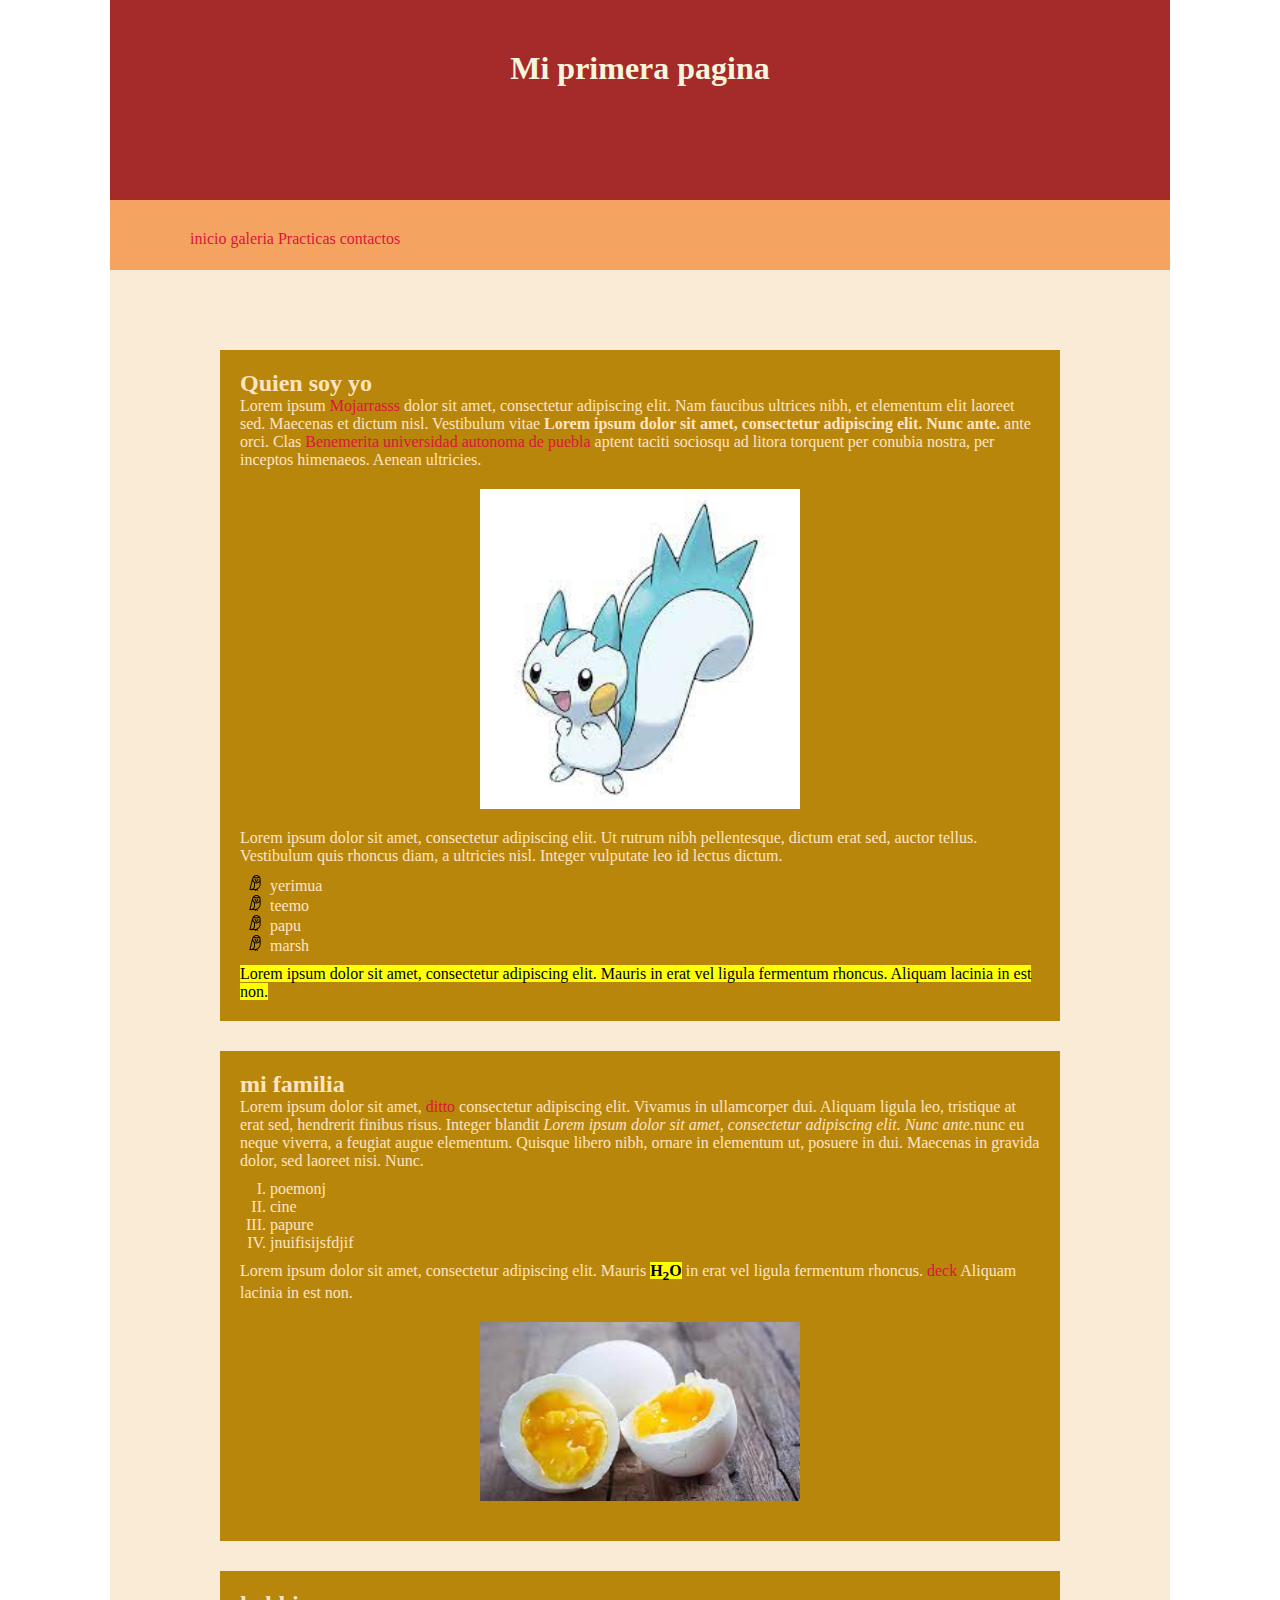
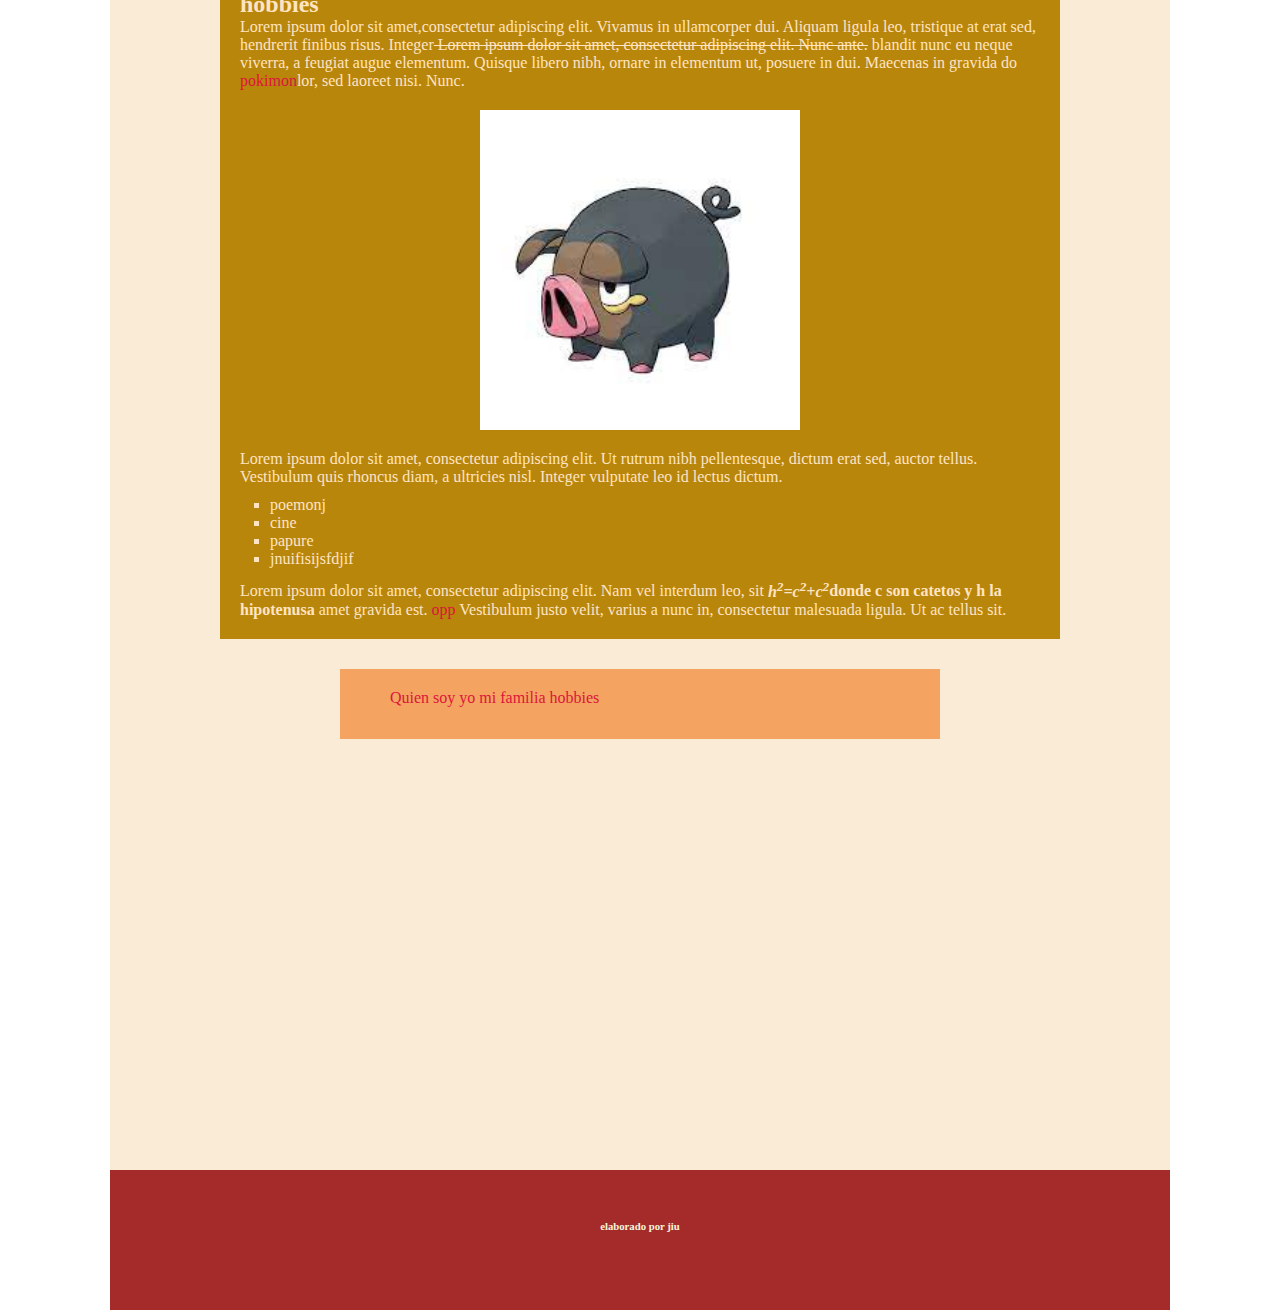
<file: index.html>
<html>
<head>
<title>Mi primera pagina web</title>
    </head>
        <body>
    <header>
            <h1> Mi primera pagina</h1>
        <style type="text/css">
            *{
                margin: 0;
                padding: 0;
            }
            header,nav,main,footer{
                width: 960px;
                margin-left: 100px;
                margin-right: 300px;
                margin: 0 auto;
                padding: 50px;
            }
            header{
                /*width: 960px;*/
                    height: 100px;
                background-color: brown;
                    color: beige;
                text-align: center;
            }
            nav{
                height: 30px;
                background-color: sandybrown;
                    color: brown;
                padding: 20px 50px;
            }
            main{
                height: 2400px;
                background-color: antiquewhite;
                color: brown;
            }
            footer{
                height: 40px;
                background-color: brown;
                color: beige;
                text-align: center;
            }
            section{
                width: 800px;
                height: auto;
                background-color: darkgoldenrod;
                color: bisque;
                margin: 30px auto;
                padding: 20px;
            }
            a{
                text-decoration: none;
            }
            a:link{
                color: crimson;
            }
            a:visited{
                color:darkmagenta;
            }
            a:hover{
                color: darkcyan;
                text-decoration: underline;
            }
            main nav{
                width: 500px;
            }
            ul,ol{
                padding: 10px 30px;
            }
            ul{
                list-style-type: square;
            }
            ol{
                list-style-type: upper-roman;
            }
            section article ul{
                list-style-image: url("../imagenes/lechuza.png")
            }
            nav ul{
                text-align: center;
                display: inline-block;
            }
             nav ul li{
                display: inline-block;
            }
            nav ul li a{
                background-color: transparent;
                border: none;
            }
            nav ul li a: visited, nav ul li a:link{
                background-color: transparent;
                color: brown;
                
            }
            nav ul li a: hover{
                                background-color: transparent;
                color: beige;
            }
            img{
                width: 320px;
                height: auto;
                display: block;
                margin:20px auto;
                
            }
        </style>
            </header>
            <nav>
            <!-- comentario1 aqui va el menu -->
                <ul>
                <li><a href="index.html">inicio</a></li>
                    <li><a href="html/Galeria.html">galeria</a></li>
                    <li><a href="html/practicas.html">Practicas</a></li>
                    <li><a href="html/Contactos.html" target="_self">contactos</a></li>
                </ul>
            </nav>
            <main>
            <section>
                <article>
                <h2 id="titulo1">Quien soy yo</h2>
                    <p>Lorem ipsum <a href="imagenes/mahogara.jpg" target="blank">Mojarrasss</a> dolor sit amet, consectetur adipiscing elit. Nam faucibus ultrices nibh, et elementum elit laoreet sed. Maecenas et dictum nisl. Vestibulum vitae<b>
Lorem ipsum dolor sit amet, consectetur adipiscing elit. Nunc ante.</b> ante orci. Clas <a href="http://www.buap.mx" target="blank">Benemerita universidad autonoma de puebla</a> aptent taciti sociosqu ad litora torquent per conubia nostra, per inceptos himenaeos. Aenean ultricies.</p>
                    <img src="imagenes/pachirisu.jpg" alt="pachirisu">
                    <p>
Lorem ipsum dolor sit amet, consectetur adipiscing elit. Ut rutrum nibh pellentesque, dictum erat sed, auctor tellus. Vestibulum quis rhoncus diam, a ultricies nisl. Integer vulputate leo id lectus dictum.</p>
                    <ul>
                    <li>yerimua</li>
                        <li>teemo</li>
                        <li>papu</li>
                        <li>marsh</li>
                    </ul>
                    <p><mark>Lorem ipsum dolor sit amet, consectetur adipiscing elit. Mauris in erat vel ligula fermentum rhoncus. Aliquam lacinia in est non.</mark></p>
                </article>
                </section>
                <section>
                <h2 id="titulo2">mi familia</h2>
                    <p>Lorem ipsum dolor sit amet,  <a href="imagenes/ditto.jpg" target="blank">ditto</a> consectetur adipiscing elit. Vivamus in ullamcorper dui. Aliquam ligula leo, tristique at erat sed, hendrerit finibus risus. Integer blandit <i>
Lorem ipsum dolor sit amet, consectetur adipiscing elit. Nunc ante.</i>nunc eu neque viverra, a feugiat augue elementum. Quisque libero nibh, ornare in elementum ut, posuere in dui. Maecenas in gravida dolor, sed laoreet nisi. Nunc.</p>
                    <ol>
                    <li>poemonj</li>
                        <li>cine</li>
                        <li>papure</li>
                        <li>jnuifisijsfdjif</li>
                    </ol>
                    <p>Lorem ipsum dolor sit amet, consectetur adipiscing elit. Mauris <mark><b>H<sub>2</sub>O</b></mark> in erat vel ligula fermentum rhoncus. <a href="https://ygoprodeck.com/card/soul-absorbing-bone-tower-5320" target="blank">deck</a> Aliquam lacinia in est non.</p>
                    <img src="imagenes/huevo.jpg" alt="huevo">
                </section>
                <section>
                <h2 id="titulo3">hobbies</h2>
                    <p>Lorem ipsum dolor sit amet,consectetur adipiscing elit. Vivamus in ullamcorper dui. Aliquam ligula leo, tristique at erat sed, hendrerit finibus risus. Integer<del>
Lorem ipsum dolor sit amet, consectetur adipiscing elit. Nunc ante.</del> blandit nunc eu neque viverra, a feugiat augue elementum. Quisque libero nibh, ornare in elementum ut, posuere in dui. Maecenas in gravida do <a href="https://www.wikidex.net/wiki/Ferropalmas" target="blank">pokimon</a>lor, sed laoreet nisi. Nunc.</p>
                    <img src="imagenes/lechonk.jpg" alt="lechonk">
                    <p>
Lorem ipsum dolor sit amet, consectetur adipiscing elit. Ut rutrum nibh pellentesque, dictum erat sed, auctor tellus. Vestibulum quis rhoncus diam, a ultricies nisl. Integer vulputate leo id lectus dictum.</p>
                    <ul>
                    <li>poemonj</li>
                        <li>cine</li>
                        <li>papure</li>
                        <li>jnuifisijsfdjif</li>
                    </ul>
                    <p>
                        Lorem ipsum dolor sit amet, consectetur adipiscing elit. Nam vel interdum leo, sit <b><i>h<sup>2</sup>=c<sup>2</sup>+c<sup>2</sup></i>donde c son catetos y h la hipotenusa</b> amet gravida est. <a href="Pdf/Oppenheimer.pdf" download>opp</a> Vestibulum justo velit, varius a nunc in, consectetur malesuada ligula. Ut ac tellus sit.</p>
                </section>
                <nav>
                <a href="#titulo1">Quien soy yo</a>
                    <a href="#titulo2">mi familia</a>
                    <a href="#titulo3">hobbies</a>
                </nav>
            </main>
            <footer>
            <h6>elaborado por jiu</h6>
            </footer>
    </body>
</html>
</file>
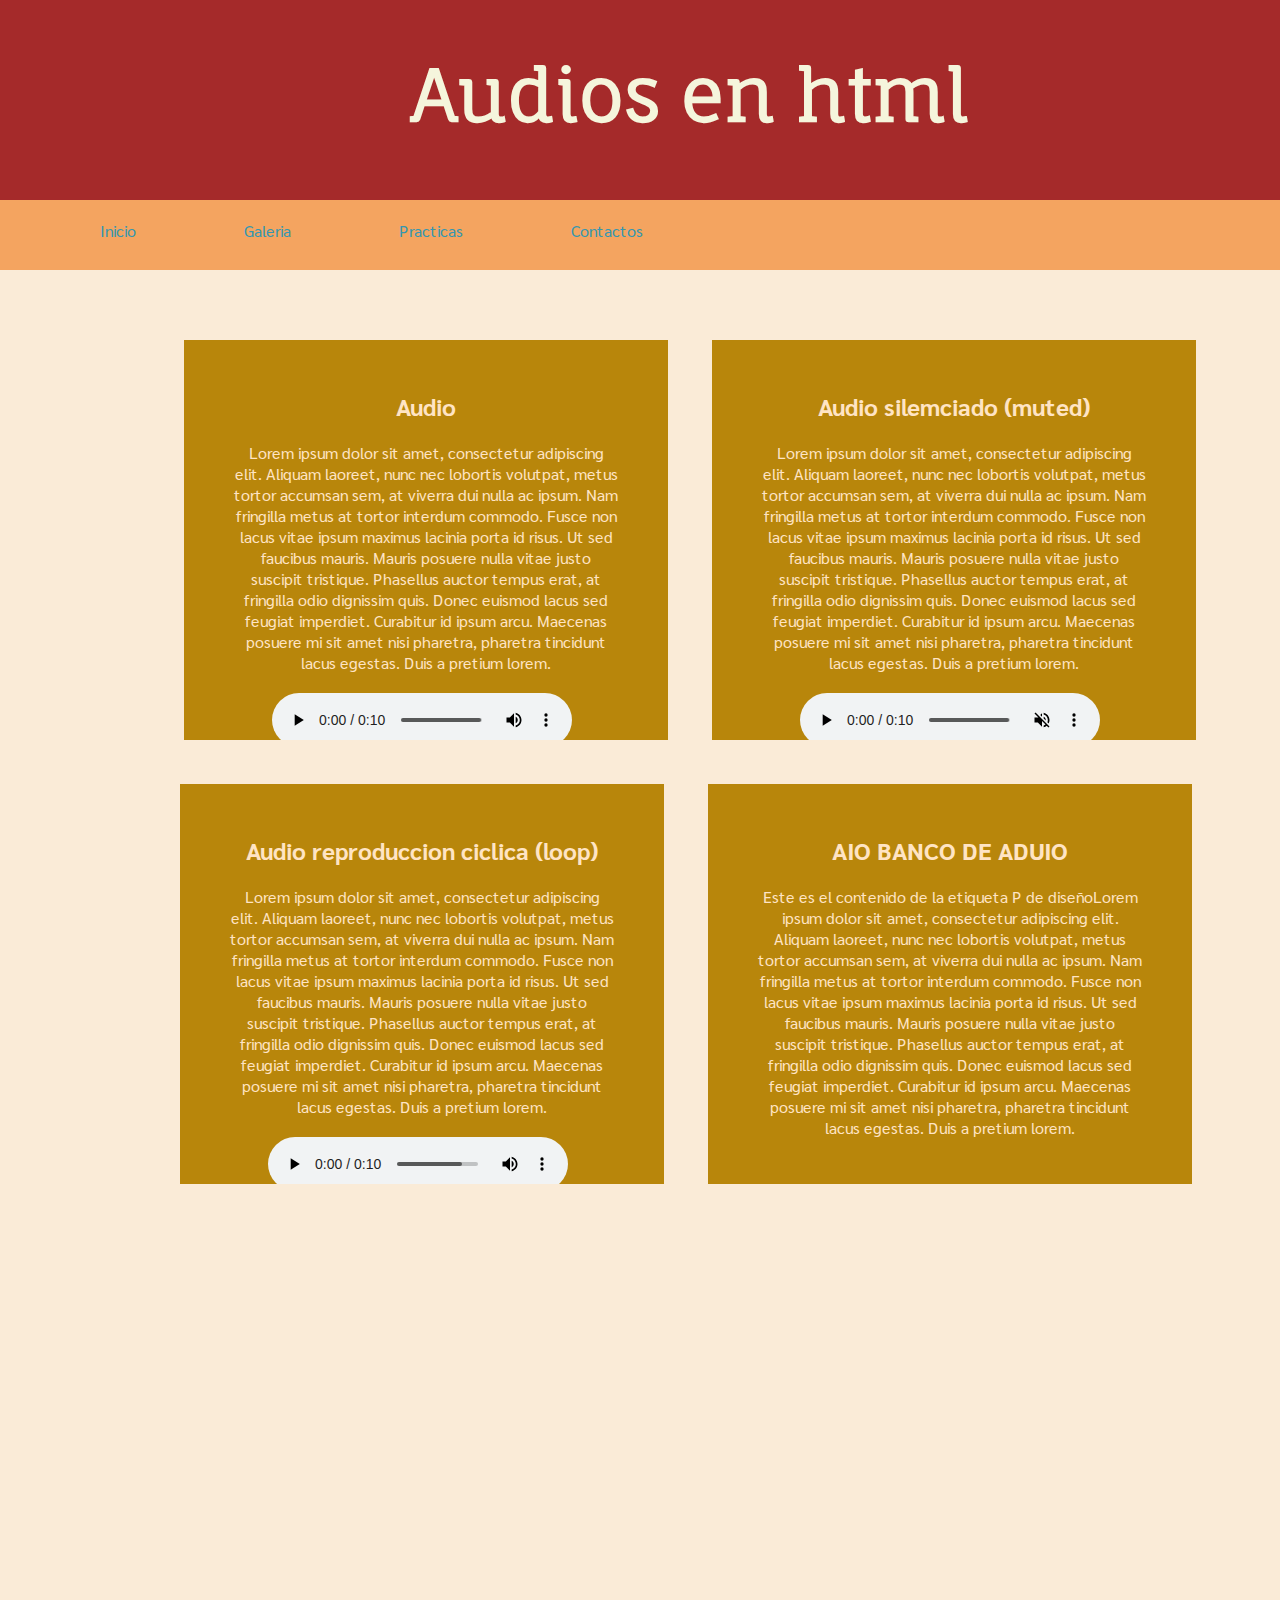
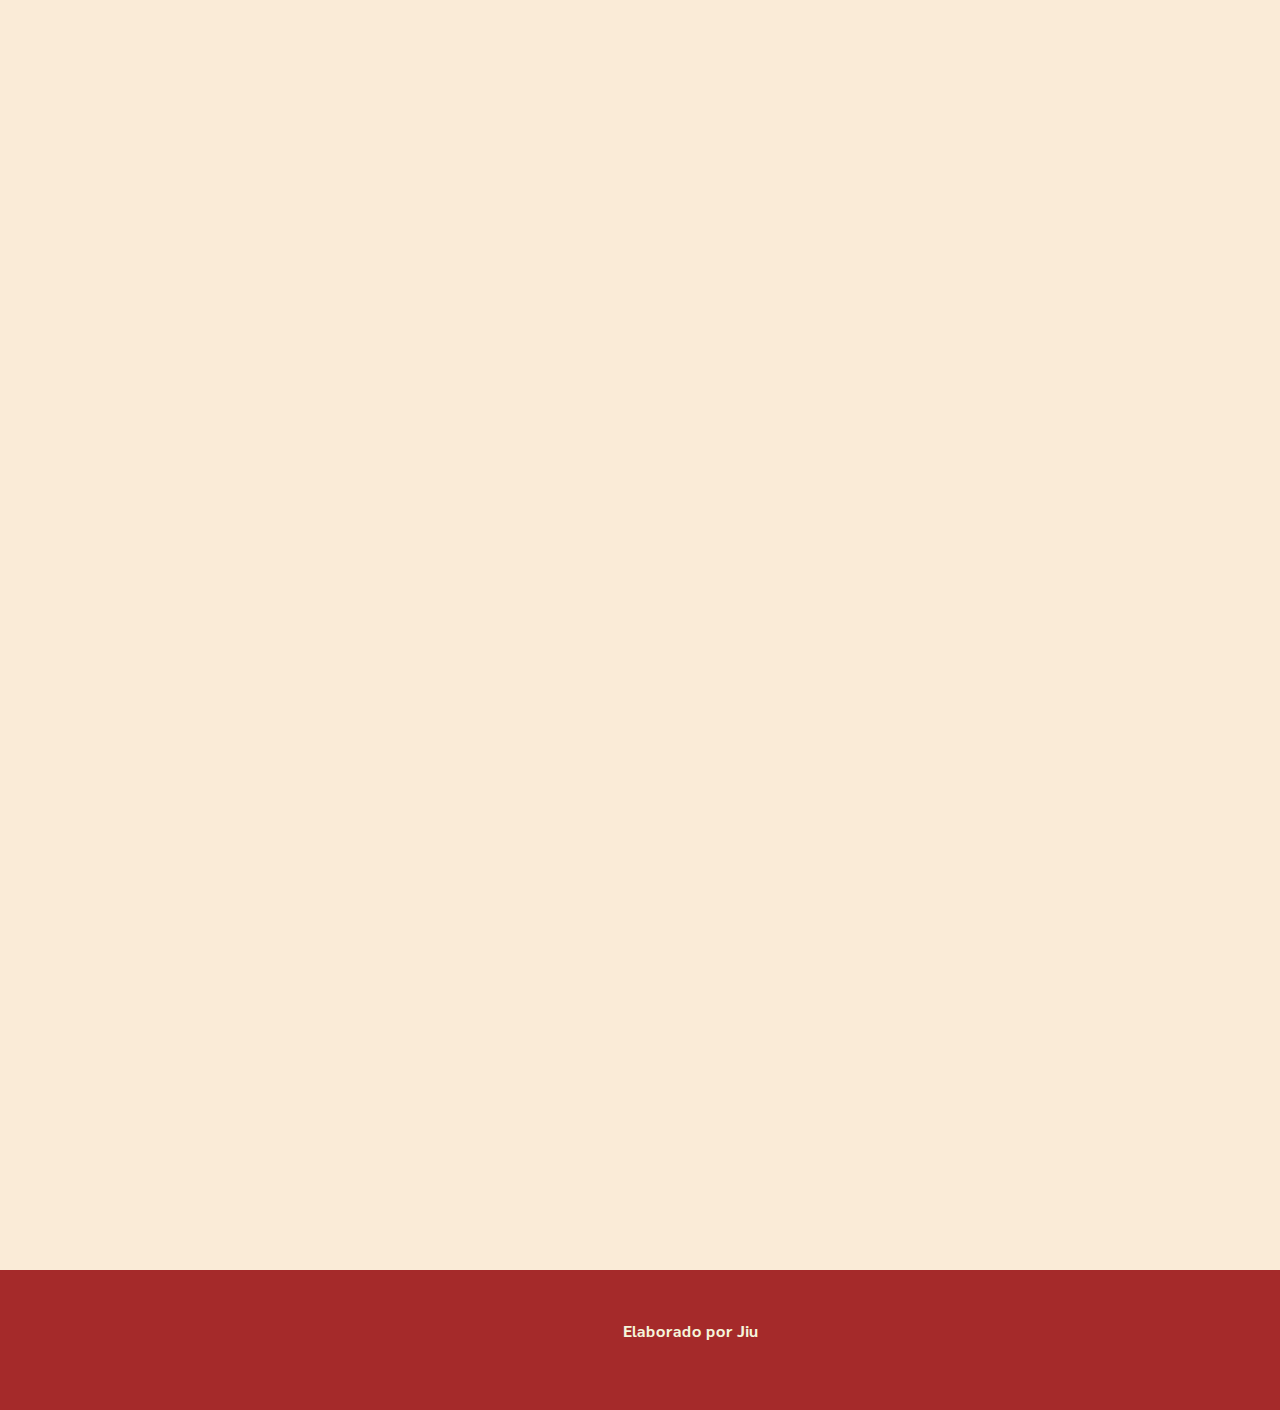
<file: html/Audio.html>
<!doctype html>
<html>
<head>
<meta charset="utf-8">
<title>Documento sin título</title>
<link href="../css/style.css" rel="stylesheet" type="text/css">
<style type="text/css">
main section {
	width: 30%;
	height: 300px;
	margin: 20px;
	display: inline-block;
	padding: 50px;
	overflow-y: auto;
}
main {
	text-align: center;
}
</style>
</head>

<body>
<header>
  <h1>Audios en html</h1>
&nbsp;</header>
<nav>
  <ul>
    <li><a href="../index.html">Inicio</a>&nbsp;</li>
    <li><a href="Galeria.html">Galeria</a>&nbsp;</li>
	  <li><a href="practicas.html">Practicas</a>&nbsp;</li>
    <li><a href="Contactos.html">Contactos</a>&nbsp;</li>
  </ul>
</nav>
<main>
  <section>
    <h2>Audio</h2>
    <p>Lorem ipsum dolor sit amet, consectetur adipiscing elit. Aliquam laoreet, nunc nec lobortis volutpat, metus tortor accumsan sem, at viverra dui nulla ac ipsum. Nam fringilla metus at tortor interdum commodo. Fusce non lacus vitae ipsum maximus lacinia porta id risus. Ut sed faucibus mauris. Mauris posuere nulla vitae justo suscipit tristique. Phasellus auctor tempus erat, at fringilla odio dignissim quis. Donec euismod lacus sed feugiat imperdiet. Curabitur id ipsum arcu. Maecenas posuere mi sit amet nisi pharetra, pharetra tincidunt lacus egestas. Duis a pretium lorem.

</p>
    <audio controls>
      <source src="../audios/choir.mp3" type="audio/mp3">
    </audio>
  &nbsp;</section>
  <section>
    <h2>Audio silemciado (muted)</h2>
    <p>Lorem ipsum dolor sit amet, consectetur adipiscing elit. Aliquam laoreet, nunc nec lobortis volutpat, metus tortor accumsan sem, at viverra dui nulla ac ipsum. Nam fringilla metus at tortor interdum commodo. Fusce non lacus vitae ipsum maximus lacinia porta id risus. Ut sed faucibus mauris. Mauris posuere nulla vitae justo suscipit tristique. Phasellus auctor tempus erat, at fringilla odio dignissim quis. Donec euismod lacus sed feugiat imperdiet. Curabitur id ipsum arcu. Maecenas posuere mi sit amet nisi pharetra, pharetra tincidunt lacus egestas. Duis a pretium lorem. </p>
    <audio controls="controls" muted="muted" autoplay="autoplay" >
      <source src="../audios/choir.mp3" type="audio/mp3">
    </audio>
  &nbsp;</section>
  <section>
    <h2>Audio reproduccion ciclica (loop)</h2>
    <p>Lorem ipsum dolor sit amet, consectetur adipiscing elit. Aliquam laoreet, nunc nec lobortis volutpat, metus tortor accumsan sem, at viverra dui nulla ac ipsum. Nam fringilla metus at tortor interdum commodo. Fusce non lacus vitae ipsum maximus lacinia porta id risus. Ut sed faucibus mauris. Mauris posuere nulla vitae justo suscipit tristique. Phasellus auctor tempus erat, at fringilla odio dignissim quis. Donec euismod lacus sed feugiat imperdiet. Curabitur id ipsum arcu. Maecenas posuere mi sit amet nisi pharetra, pharetra tincidunt lacus egestas. Duis a pretium lorem. </p>
    <audio controls>
      <source src="../audios/choir.mp3" type="audio/mp3">
    </audio>
  &nbsp;</section>
  <section>
    <h2>AIO BANCO DE ADUIO</h2>
    <p>Este es el contenido de la etiqueta P de diseñoLorem ipsum dolor sit amet, consectetur adipiscing elit. Aliquam laoreet, nunc nec lobortis volutpat, metus tortor accumsan sem, at viverra dui nulla ac ipsum. Nam fringilla metus at tortor interdum commodo. Fusce non lacus vitae ipsum maximus lacinia porta id risus. Ut sed faucibus mauris. Mauris posuere nulla vitae justo suscipit tristique. Phasellus auctor tempus erat, at fringilla odio dignissim quis. Donec euismod lacus sed feugiat imperdiet. Curabitur id ipsum arcu. Maecenas posuere mi sit amet nisi pharetra, pharetra tincidunt lacus egestas. Duis a pretium lorem.</p>
	  <iframe frameborder='0' allowfullscreen='' scrolling='no' height='200' style='width:100%;' src='https://www.ivoox.com/player_ej_118029042_6_1.html?c1=ED6A5A en html0c040c' loading='lazy'></iframe>
  &nbsp;</section>
&nbsp;</main>
<footer>
  <h6>Elaborado por Jiu</h6>
&nbsp;</footer>
</body>
</html>
</file>
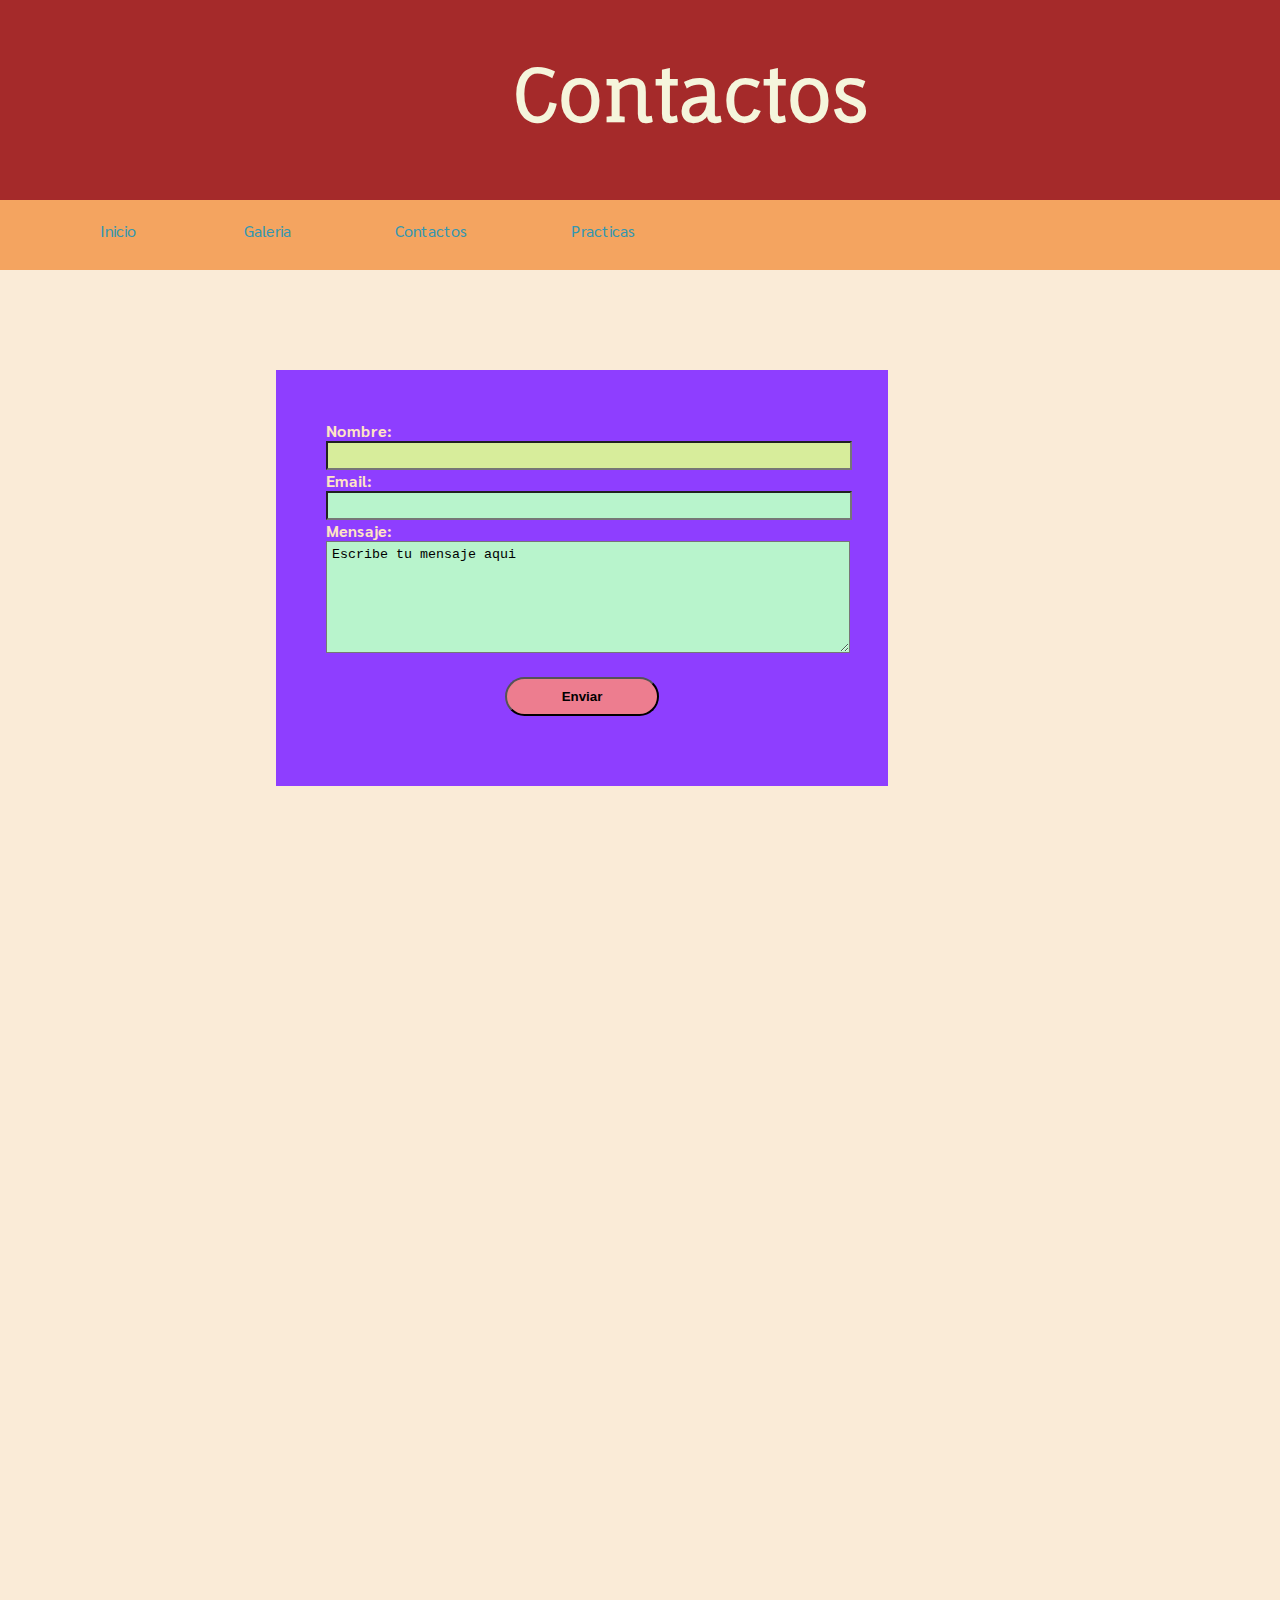
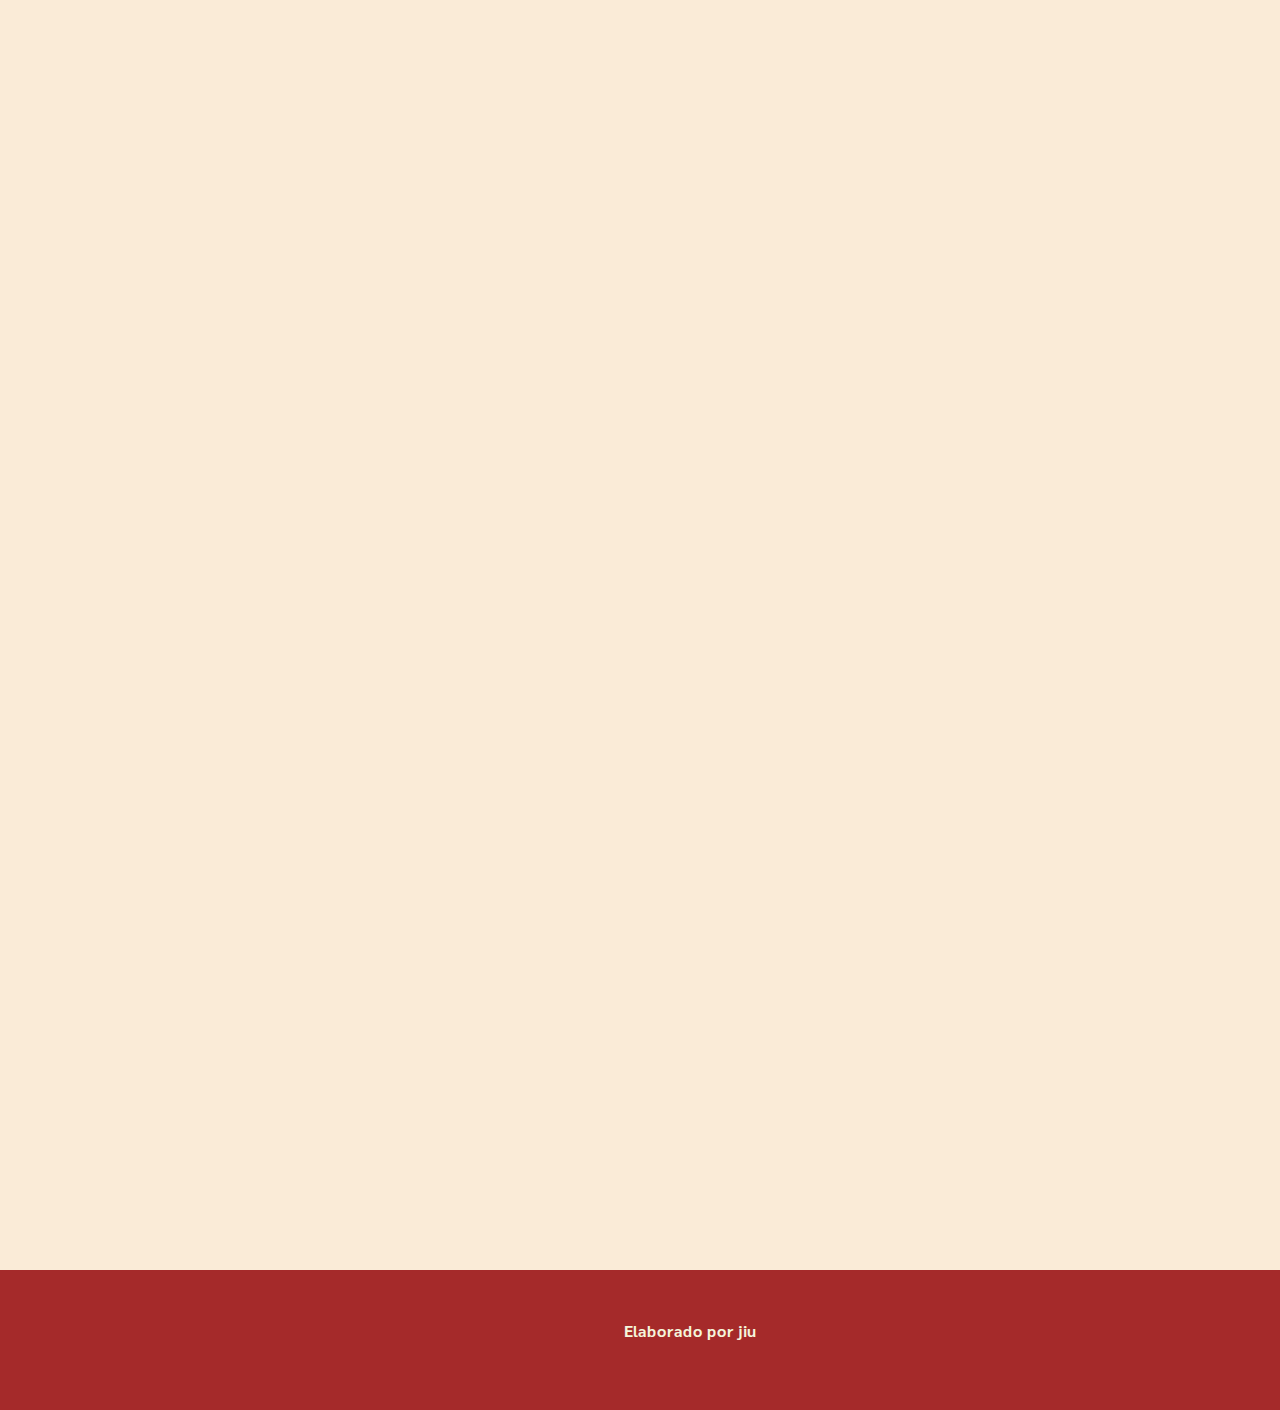
<file: html/Contactos.html>
<!doctype html>
<html>
<head>
<meta charset="utf-8">
<title>contactos</title>
<link href="../css/style.css" rel="stylesheet" type="text/css">
<style type="text/css">
section {
	background-color: transparent;
}
</style>
</head>

<body>
<header>
  <h1>Contactos</h1>
</header>
<nav>
  <ul>
    <li><a href="../index.html" target="_self">Inicio</a>&nbsp;</li>
    <li><a href="Galeria.html" target="_self">Galeria</a></li>
    <li><a href="Contactos.html" target="_self">Contactos</a></li>
    <li><a href="../html/practicas.html" target="_self">Practicas</a></li>
  </ul>
</nav>
<main>
  <section>
    <form id="form1" name="form1" method="post">
<label for="Nombre">Nombre:</label>
      <input name="Nombre" type="text" id="Nombre" size="10" maxlength="20">
      
      <label for="email">Email:</label>
      <input name="email" type="email" class="formato_input" id="email">
      <label for="Mensaje">Mensaje:</label>
      <textarea name="Mensaje" maxlength="100" class="formato_input" id="Mensaje">Escribe tu mensaje aqui</textarea>
      <input name="submit" type="submit" id="submit" formaction="../index.html" formmethod="GET" value="Enviar">
      
    </form>
  </section>
&nbsp;</main>

<footer>
  <h6>Elaborado por jiu</h6>
&nbsp;</footer>
</body>
</html>
</file>
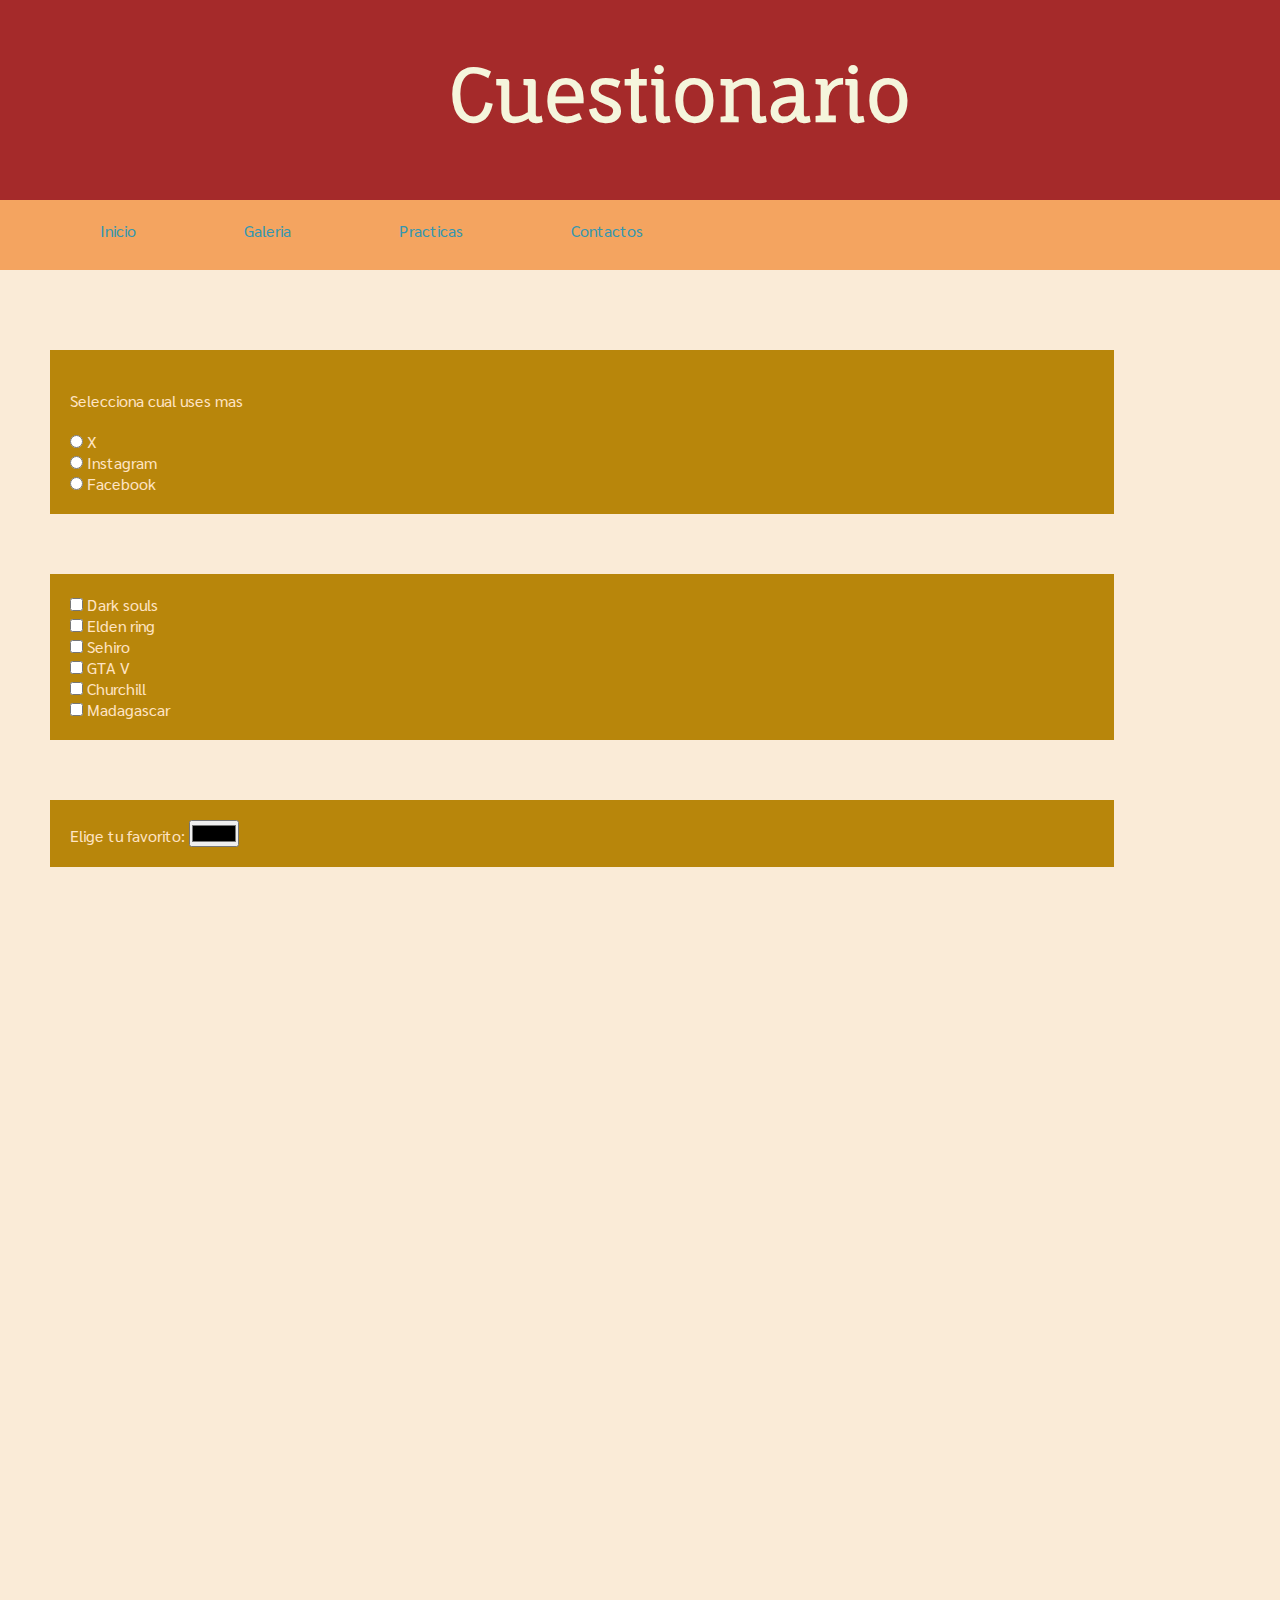
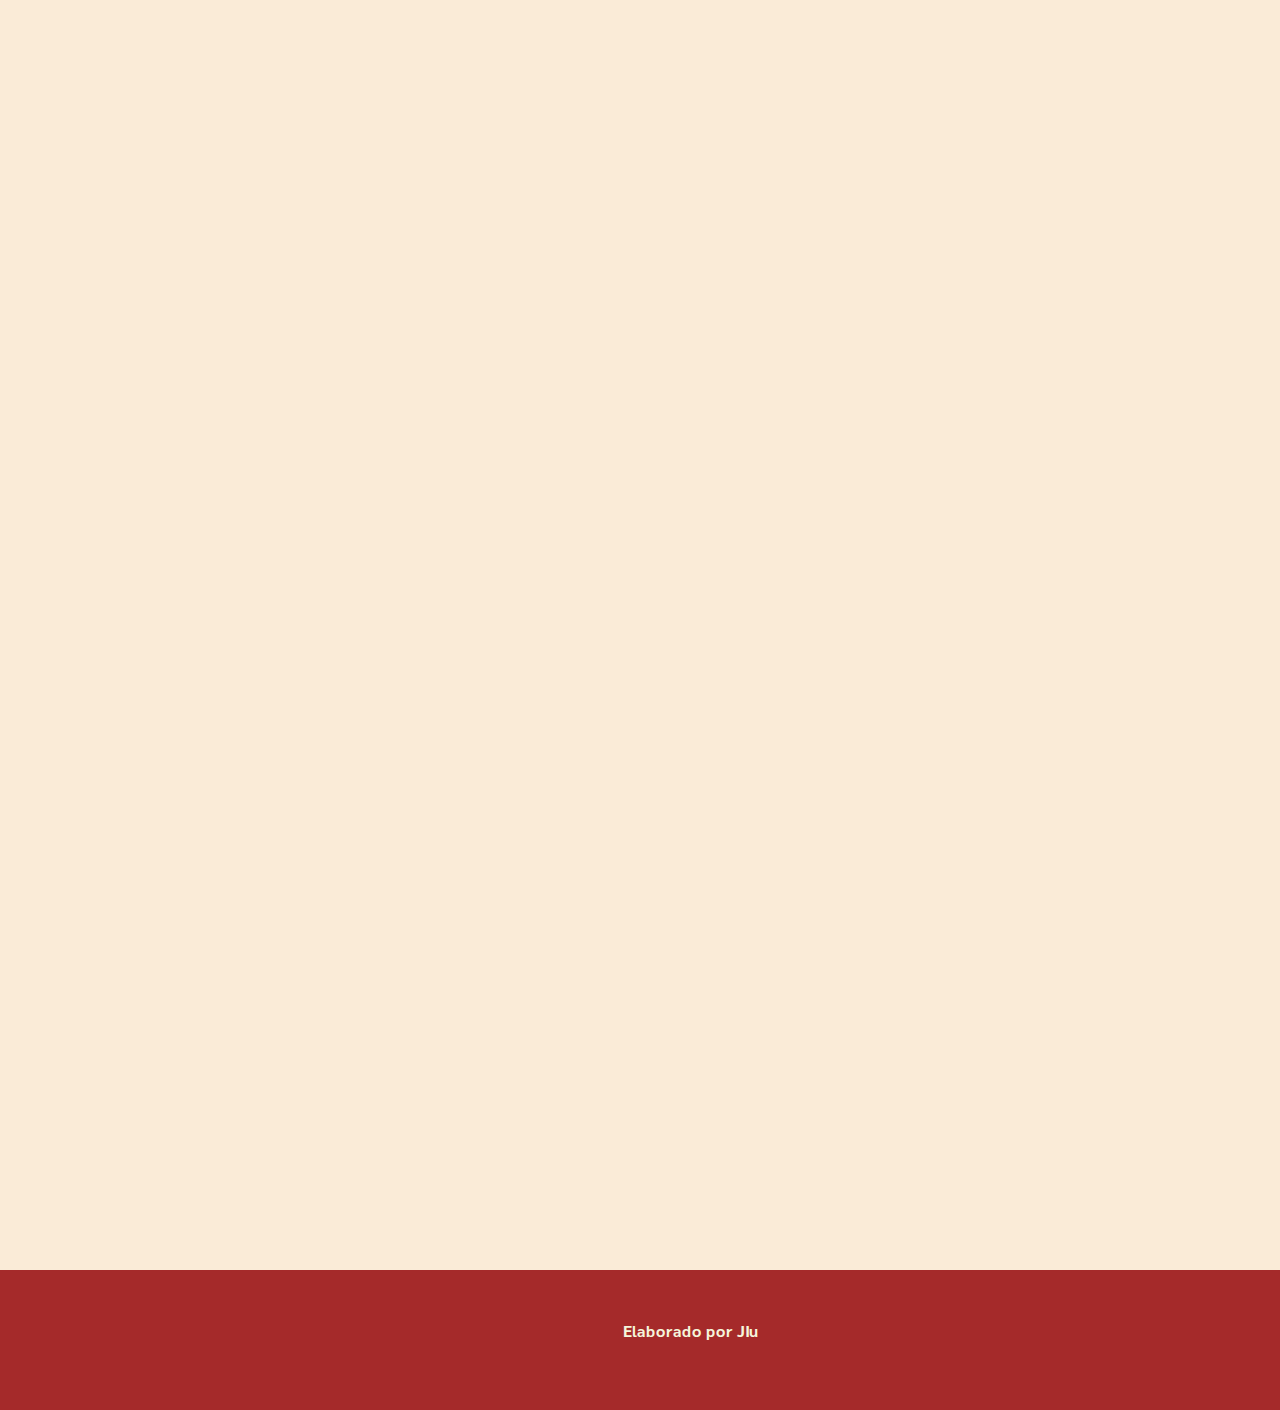
<file: html/Cuestionario.html>
<!doctype html>
<html>
<head>
<meta charset="utf-8">
<title>Documento sin título</title>
<link href="../css/style.css" rel="stylesheet" type="text/css">
</head>

<body>
<header>
  <h1>Cuestionario&nbsp;</h1>
&nbsp;</header>
<nav>
	<ul>
    <li><a href="../index.html">Inicio</a>&nbsp;</li>
    <li><a href="Galeria.html">Galeria</a>&nbsp;</li>
	  <li><a href="practicas.html">Practicas</a>&nbsp;</li>
    <li><a href="Contactos.html">Contactos</a>&nbsp;</li>
  </ul>
	</nav>
<main>
  <section>
	  <p>Selecciona cual uses mas</p>
	<form>
  <input type="radio" id="X" name="fav_language" value="HTML">
  <label for="X">X</label><br>
  <input type="radio" id="Instagram" name="fav_language" value="CSS">
  <label for="Instagram">Instagram</label><br>
  <input type="radio" id="Facebook" name="fav_language" value="JavaScript">
  <label for="Facebook">Facebook</label>
</form>
	</section>
<section>
	<form>
  <input type="checkbox" id="vehicle1" name="vehicle1" value="Dark Souls">
  <label for="vehicle1"> Dark souls</label><br>
  <input type="checkbox" id="vehicle2" name="vehicle2" value="Elden ring">
  <label for="vehicle2"> Elden ring</label><br>
  <input type="checkbox" id="vehicle3" name="vehicle3" value="Sehiro">
  <label for="vehicle3"> Sehiro</label><br>
	<input type="checkbox" id="vehicle4" name="vehicle4" value="Sehiro">
  <label for="vehicle1"> GTA V</label><br>
  <input type="checkbox" id="vehicle5" name="vehicle5" value="Churchill">
  <label for="vehicle2"> Churchill</label><br>
  <input type="checkbox" id="vehicle6" name="vehicle6" value="Madagascar">
  <label for="vehicle3"> Madagascar</label>
</form>
	</section>
	<section>
	<form>
  <label for="favcolor">Elige tu favorito:</label>
  <input type="color" id="favcolor" name="favcolor">
</form>
	</section>
	</main>
<footer>
  <h6>Elaborado por JIu</h6>
&nbsp;</footer>
</body>
</html>
</file>
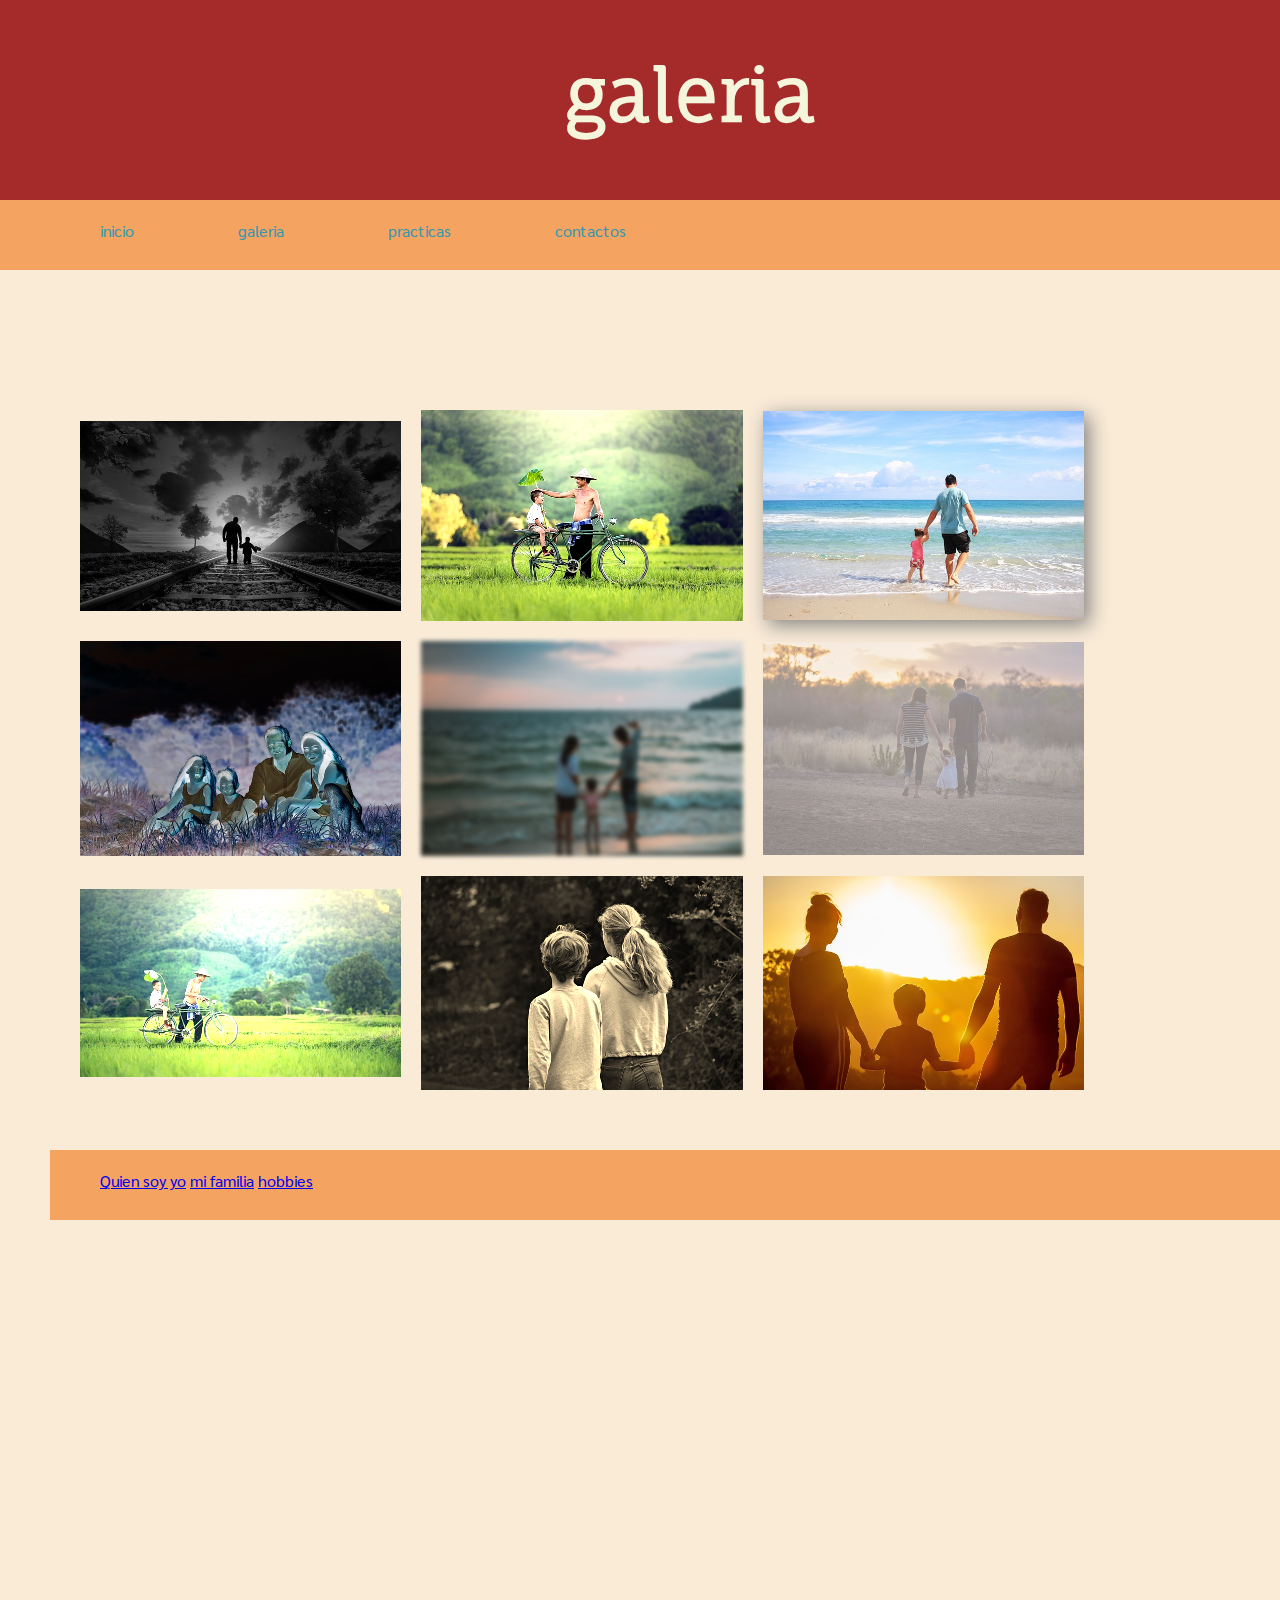
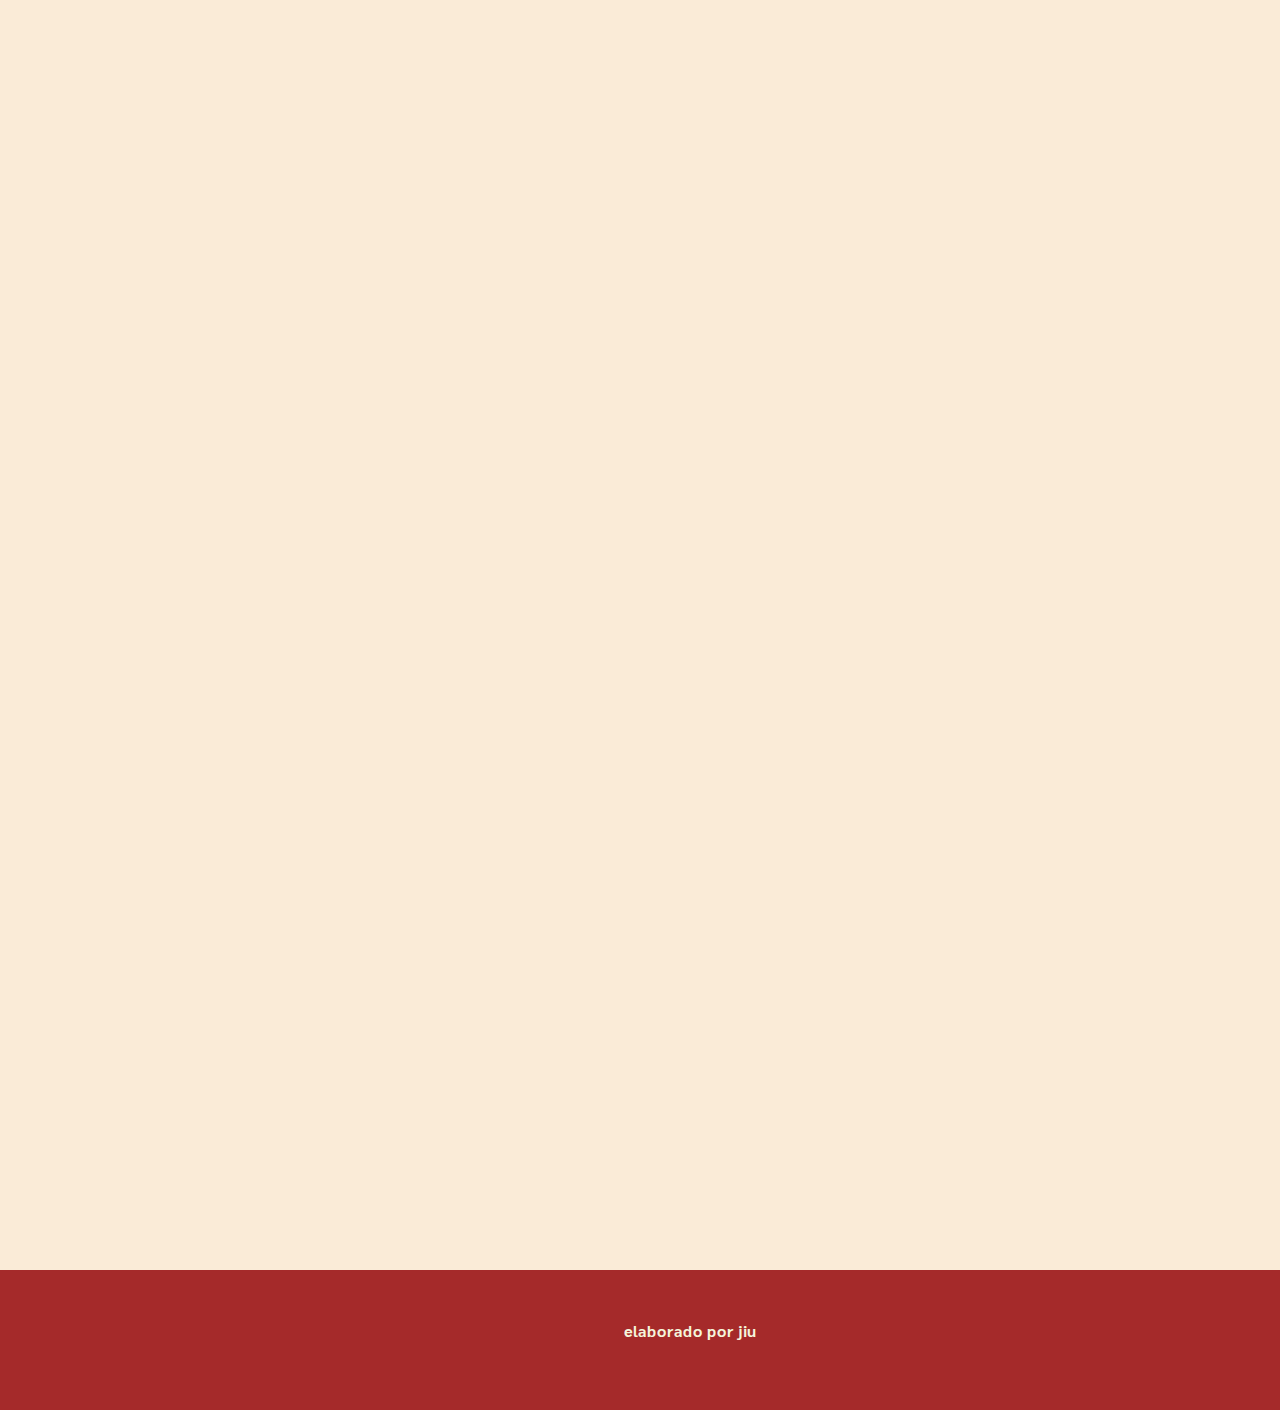
<file: html/Galeria.html>
<html>
<head>
    <title>galeria</title>
    <link rel="stylesheet" href="../css/style.css" type="text/css">
    <style>
    main section {
}
    #tabla_2 {
	width: 100%;
}
    .img_galeria {
	width: 100%;
	height: auto;
}
    .filtro_gris {
	filter: grayscale(100%);
}
    .filtro_contraste {
	filter: contrast(150%);
}
    .filtro_blur {
	filter: blur(2px);
}
    .filtro_invert {
	filter: invert(100%);
}
    .filtro_opacidad {
	filter: opacity(0.5);
}
    .filtro_sombra {
	filter: drop-shadow(5px 5px 10px gray);
}
    .filtro_brillo {
	filter: brightness(150%);
}
    .filtro_sepia {
	filter: sepia(100%);
}
    </style>
    </head>
    <body>
    <header>
        <h1>galeria</h1>
        </header>
        <nav>
        <ul>
            <li><a href="../index.html">inicio</a></li>
            <li><a href="Galeria.html">galeria</a></li>
            <li><a href="../html/practicas.html">practicas</a></li>
            <li><a href="Contactos.html" target="_self">contactos</a></li>
            </ul>
        </nav>
        <main>
<section id="section_galeria">
    
                 <table id="tabla_2">
                <thead>
                    
                    </thead>
                     <tbody>
                     <tr>
                         <td><img src="../imagenes/father-and-son-2258681_640.jpg" alt="" width="640" height="378" class="img_galeria filtro_gris"/></td>
                         <td><img src="../imagenes/father-1822528_640.jpg" alt="" width="640" height="421" class="img_galeria filtro_contraste"/></td>
                         <td><img src="../imagenes/father-656734_640.jpg" alt="" width="640" height="416" class="img_galeria filtro_sombra"/></td>
                         </tr>
                          <tr>
                         <td><img src="../imagenes/family-6475821_640.jpg" alt="" width="640" height="427" class="img_galeria filtro_invert"/></td>
                         <td><img src="../imagenes/selfie-5219202_640.jpg" alt="" width="640" height="427" class="img_galeria filtro_blur"/></td>
                         <td><img src="../imagenes/family-2485714_640.jpg" alt="" width="640" height="426" class="img_galeria filtro_opacidad"/></td>
                         </tr>
                          <tr>
                         <td><img src="../imagenes/bicycle-1822640_640.jpg" alt="" width="640" height="374" class="img_galeria filtro_brillo"/></td>
                         <td><img src="../imagenes/siblings-3646046_640.jpg" alt="" width="640" height="427" class="img_galeria filtro_sepia"/></td>
                         <td><img src="../imagenes/family-7392843_640.jpg" alt="" width="640" height="427" class="img_galeria"/></td>
                         </tr>
                     </tbody>
                     <tfoot>
                     
                     </tfoot>
                </table>
            </section>
            <nav>
                <a href="#titulo1">Quien soy yo</a>
                    <a href="#titulo2">mi familia</a>
                    <a href="#titulo3">hobbies</a>
                </nav>
        </main>
        <footer><h6>elaborado por jiu</h6></footer>
    </body>
</html>
</file>
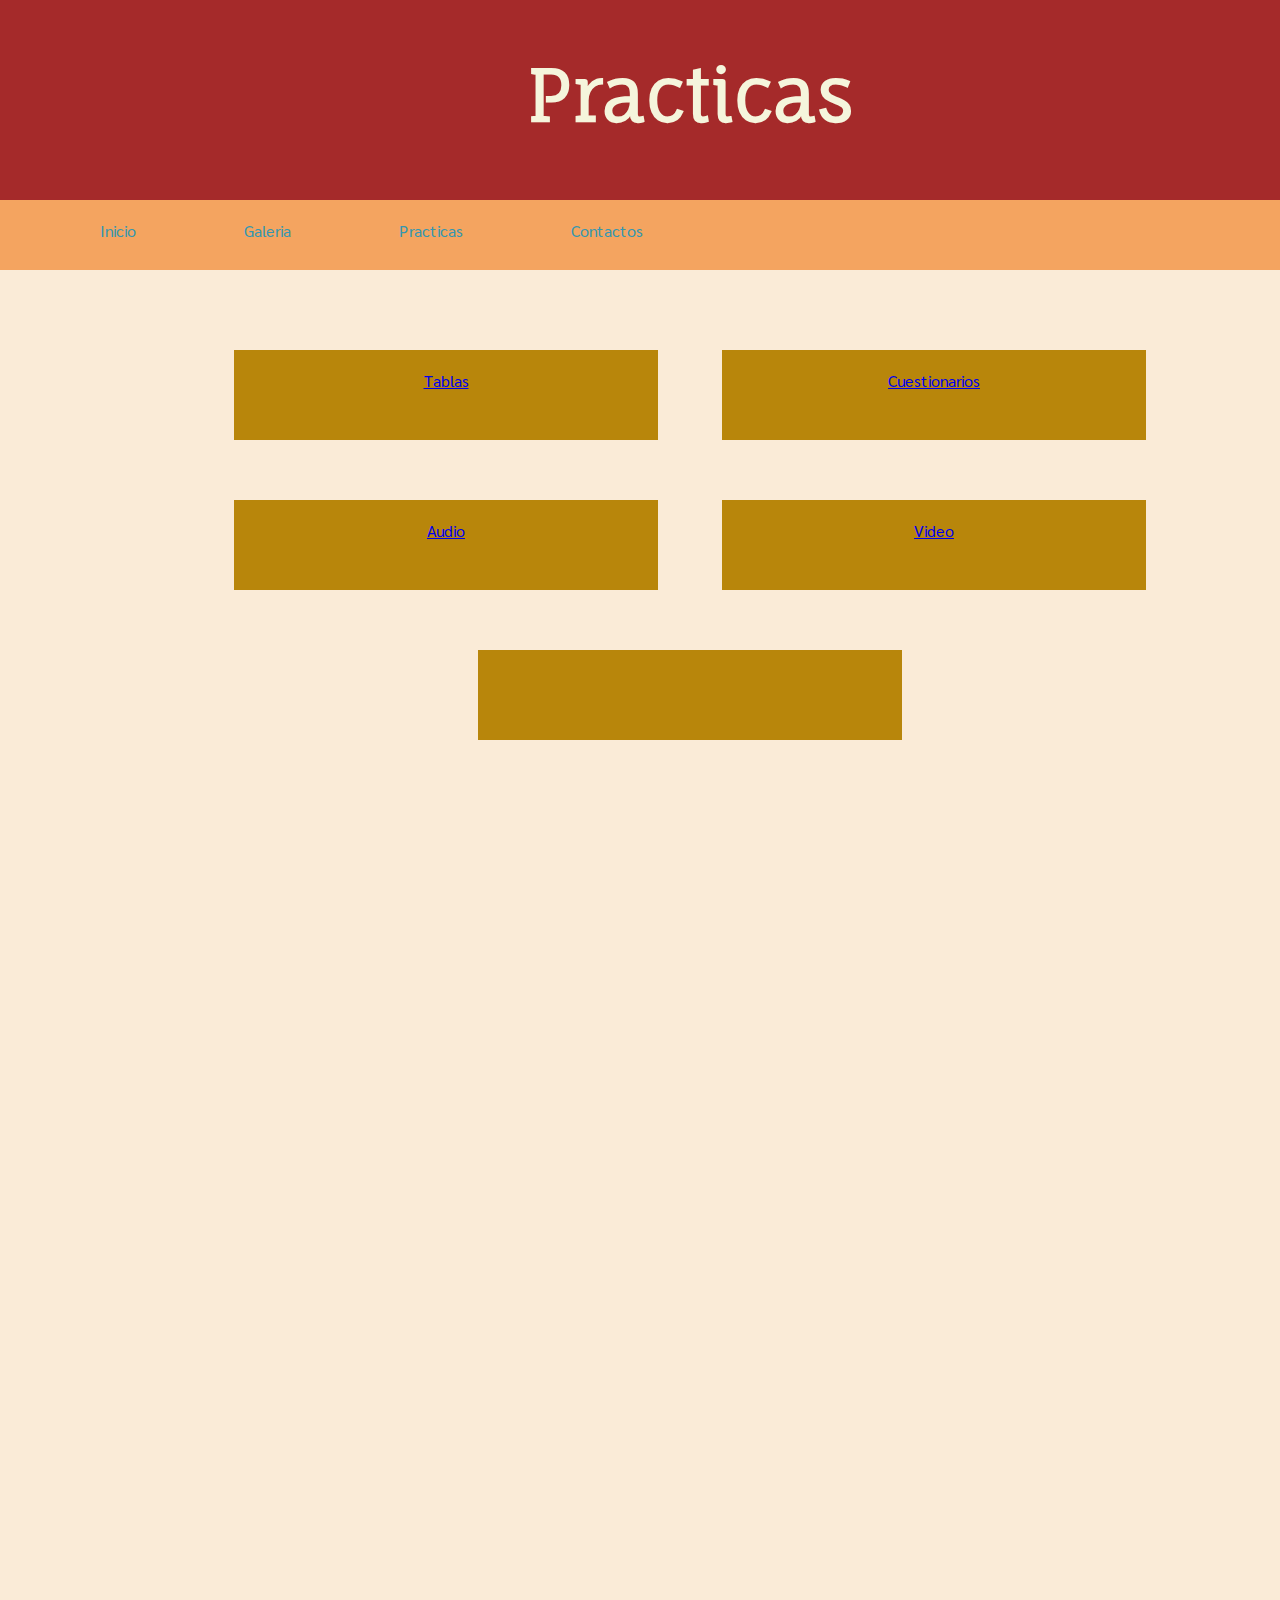
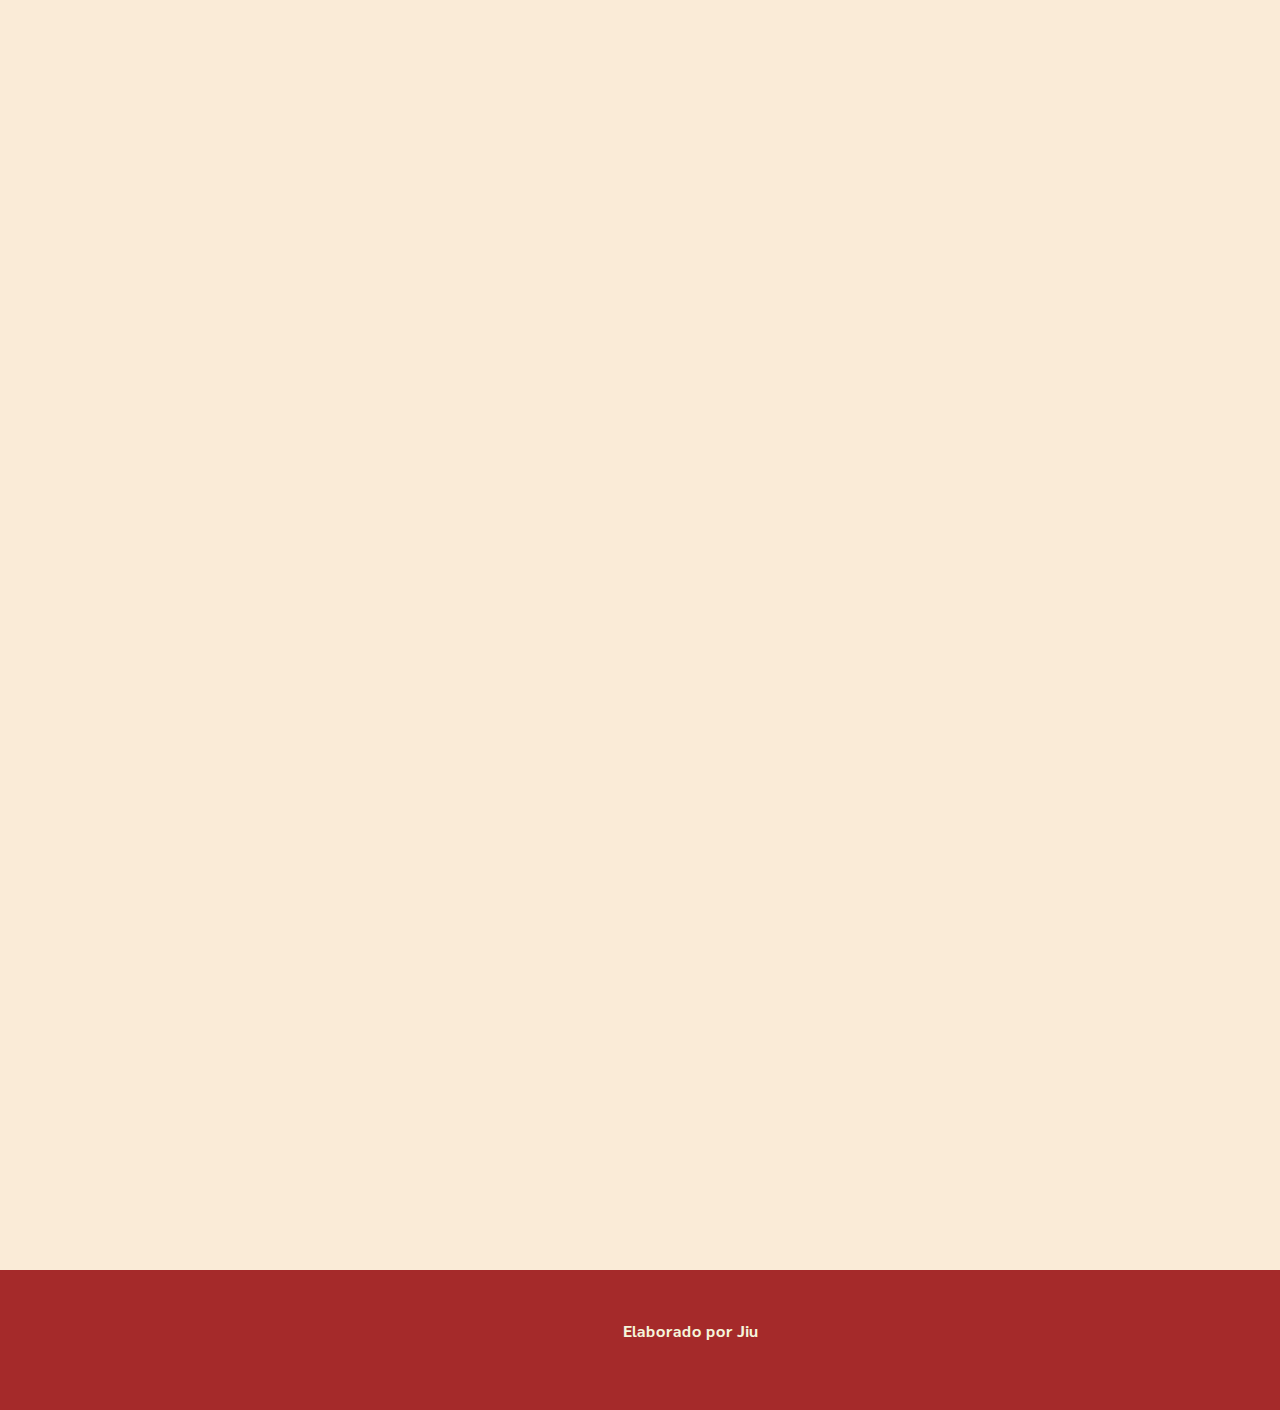
<file: html/practicas.html>
<!doctype html>
<html>
<head>
<meta charset="utf-8">
<title>Documento sin título</title>
<link href="../css/style.css" rel="stylesheet" type="text/css">
</head>

<body>
<header>
  <h1>Practicas</h1>
&nbsp;</header>
<nav>
	<ul>
    <li><a href="../index.html">Inicio</a>&nbsp;</li>
    <li><a href="Galeria.html">Galeria</a>&nbsp;</li>
	  <li><a href="practicas.html">Practicas</a>&nbsp;</li>
    <li><a href="Contactos.html">Contactos</a>&nbsp;</li>
  </ul>
	</nav>
<main class="main_center">
	<section class="section_practicas">
	<div> <a href="../html/tablas.html">Tablas</a></div>
	</section>
	<section class="section_practicas">
		<div> <a href="../html/Cuestionario.html">Cuestionarios</a></div>
	</section>
	<section class="section_practicas">
		<div> <a href="../html/Audio.html">Audio</a></div>
	</section>
	<section class="section_practicas">
		<div> <a href="../html/Video.html">Video</a></div>
	</section>
	<section class="section_practicas">
	
	</section>
	</main>
<footer>
  <h6>Elaborado por Jiu</h6>
</footer>
</body>
</html>
</file>
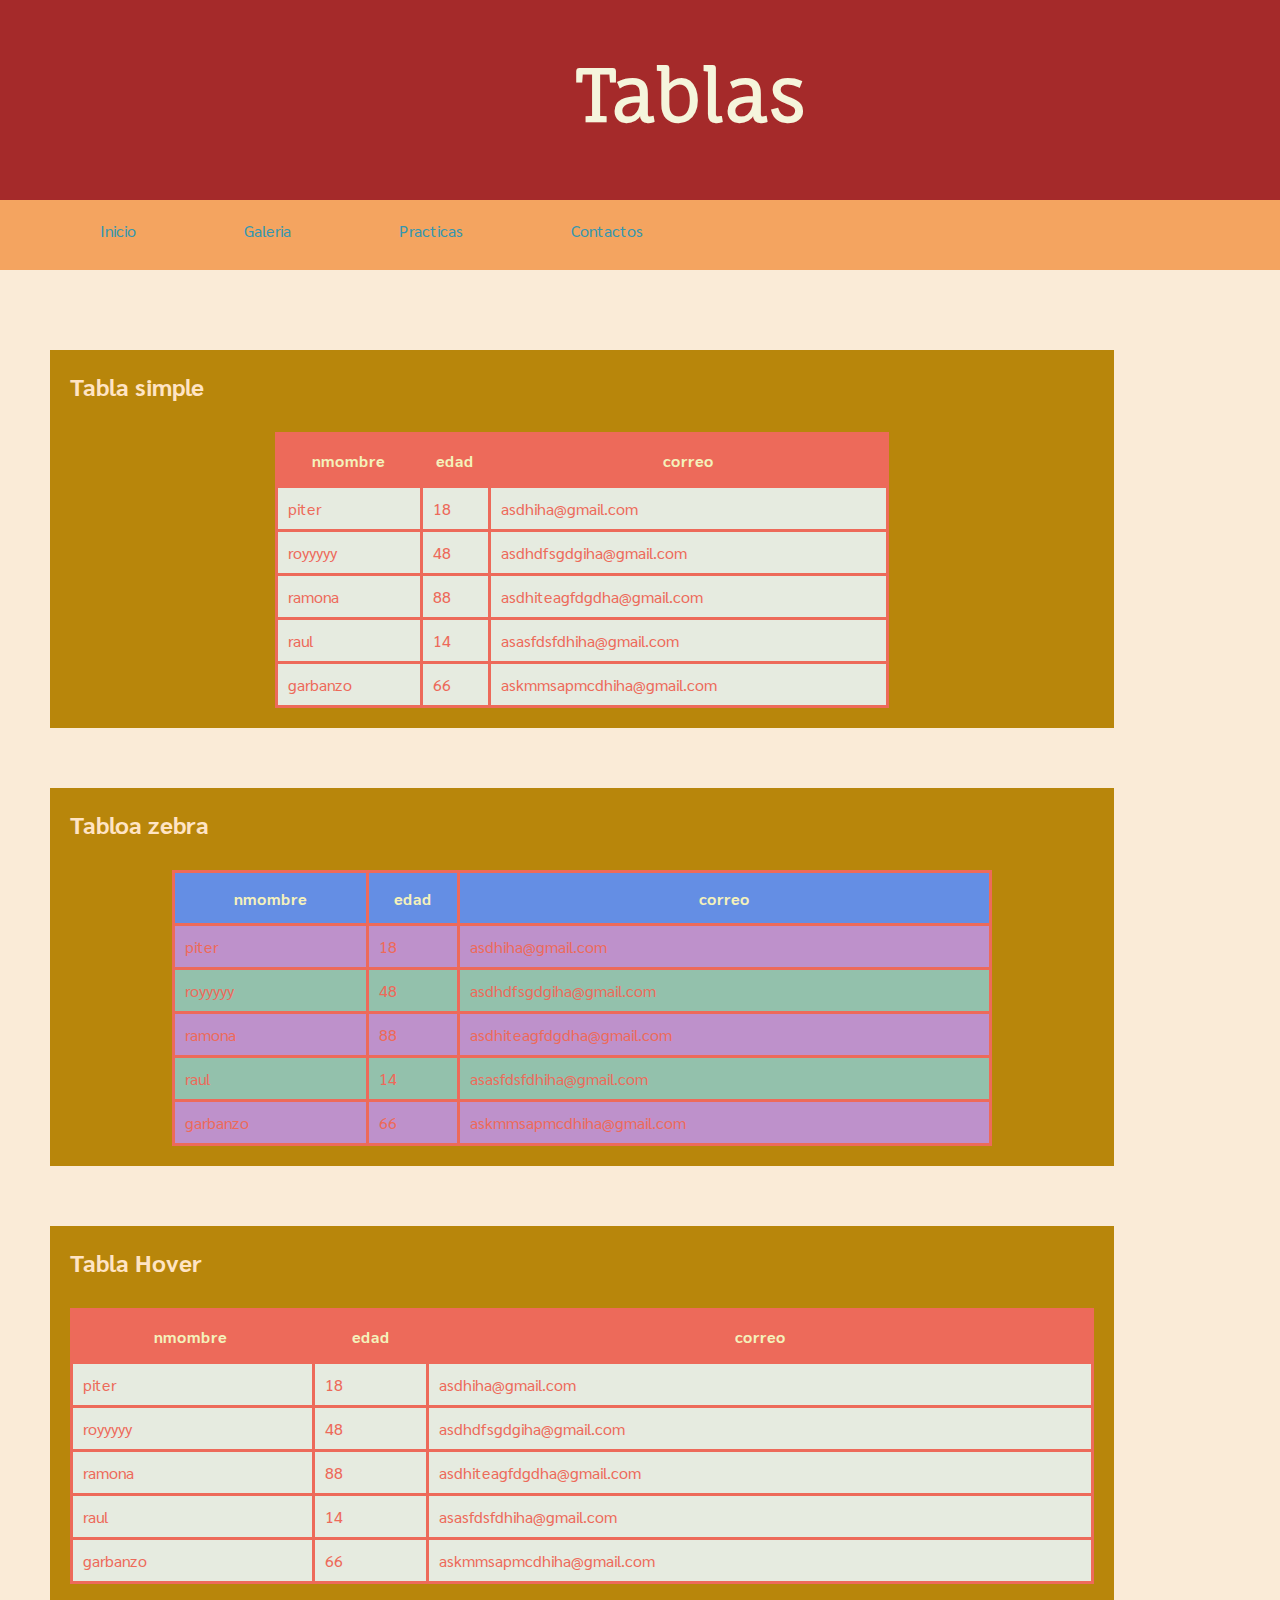
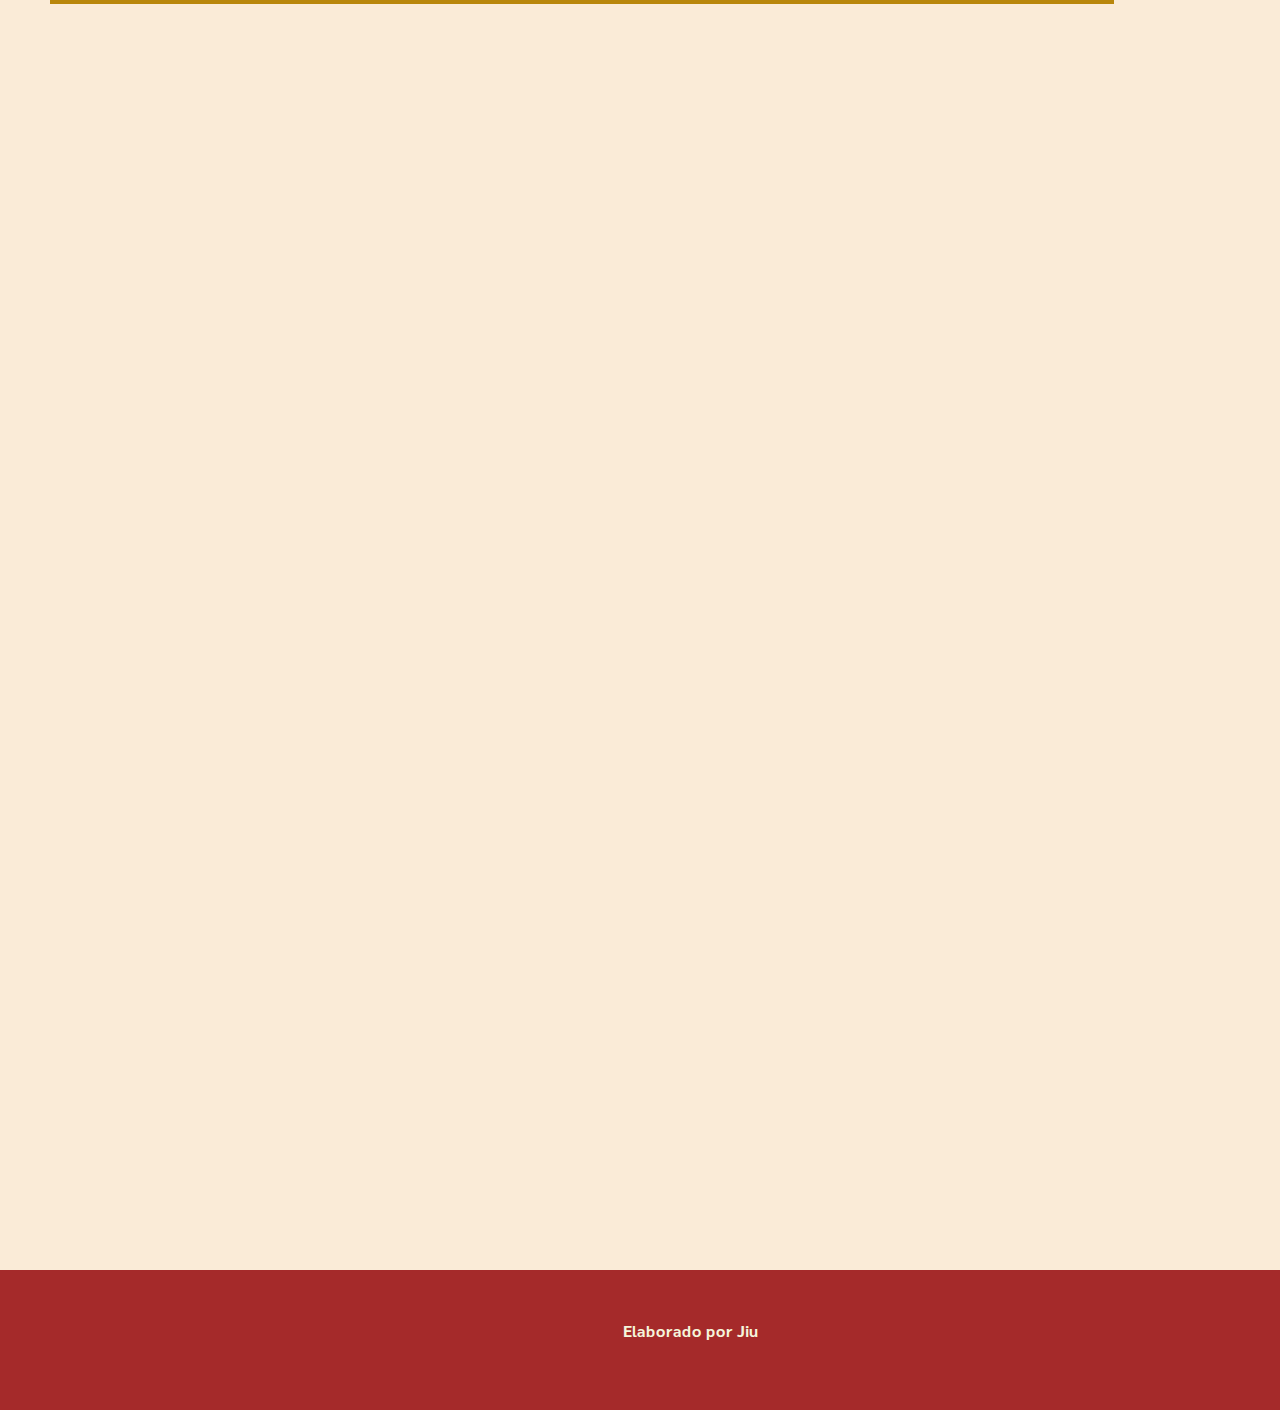
<file: html/tablas.html>
<!doctype html>
<html>
<head>
<meta charset="utf-8">
<title>Documento sin título</title>
<link href="../css/style.css" rel="stylesheet" type="text/css">
</head>

<body>
<header>
  <h1>Tablas</h1>
</header>
<nav>
	<ul>
    <li><a href="../index.html">Inicio</a>&nbsp;</li>
    <li><a href="Galeria.html">Galeria</a>&nbsp;</li>
	  <li><a href="practicas.html">Practicas</a>&nbsp;</li>
    <li><a href="Contactos.html">Contactos</a>&nbsp;</li>
  </ul>
	</nav>
<main>
  <section>
	<h2>Tabla simple</h2>
	<table>
                <thead>
                    <tr>
                    <th>nmombre</th>
                    <th>edad</th>
                    <th>correo</th>
                    </tr>
                    </thead>
                    <tbody>
                    <tr>
                        <td>piter</td>
                        <td>18</td>
                        <td>asdhiha@gmail.com</td>
                        </tr>
                         <tr>
                        <td>royyyyy</td>
                        <td>48</td>
                        <td>asdhdfsgdgiha@gmail.com</td>
                        </tr>
                         <tr>
                        <td>ramona</td>
                        <td>88</td>
                        <td>asdhiteagfdgdha@gmail.com</td>
                        </tr>
                         <tr>
                        <td>raul</td>
                        <td>14</td>
                        <td>asasfdsfdhiha@gmail.com</td>
                        </tr>
                         <tr>
                        <td>garbanzo</td>
                        <td>66</td>
                        <td>askmmsapmcdhiha@gmail.com</td>
                        </tr>
                    </tbody>
                    <tfoot>
                    
                    </tfoot>
                </table>
	</section>
  <section>
    <h2>Tabloa zebra</h2>
    <table id="tabla_zebra">
      <thead>
        <tr>
          <th>nmombre</th>
          <th>edad</th>
          <th>correo</th>
        </tr>
      </thead>
      <tbody>
        <tr>
          <td>piter</td>
          <td>18</td>
          <td>asdhiha@gmail.com</td>
        </tr>
        <tr>
          <td>royyyyy</td>
          <td>48</td>
          <td>asdhdfsgdgiha@gmail.com</td>
        </tr>
        <tr>
          <td>ramona</td>
          <td>88</td>
          <td>asdhiteagfdgdha@gmail.com</td>
        </tr>
        <tr>
          <td>raul</td>
          <td>14</td>
          <td>asasfdsfdhiha@gmail.com</td>
        </tr>
        <tr>
          <td>garbanzo</td>
          <td>66</td>
          <td>askmmsapmcdhiha@gmail.com</td>
        </tr>
      </tbody>
      <tfoot>
      </tfoot>
    </table>
  </section>
  <section>
    <h2>Tabla Hover</h2>
    <table id="tabla_hover">
      <thead>
        <tr>
          <th>nmombre&nbsp;</th>
          <th>edad</th>
          <th>correo</th>
        </tr>
      </thead>
      <tbody>
        <tr>
          <td>piter</td>
          <td>18</td>
          <td>asdhiha@gmail.com</td>
        </tr>
        <tr>
          <td>royyyyy</td>
          <td>48</td>
          <td>asdhdfsgdgiha@gmail.com</td>
        </tr>
        <tr>
          <td>ramona</td>
          <td>88</td>
          <td>asdhiteagfdgdha@gmail.com</td>
        </tr>
        <tr>
          <td>raul</td>
          <td>14</td>
          <td>asasfdsfdhiha@gmail.com</td>
        </tr>
        <tr>
          <td>garbanzo</td>
          <td>66</td>
          <td>askmmsapmcdhiha@gmail.com</td>
        </tr>
      </tbody>
      <tfoot>
      </tfoot>
    </table>
  </section>
&nbsp;</main>
<footer>
  <h6>Elaborado por Jiu</h6>
&nbsp;</footer>
</body>
</html>
</file>
<file: css/style.css>
@import url('https://fonts.googleapis.com/css2?family=Fauna+One&display=swap');
@import url('https://fonts.googleapis.com/css2?family=Fauna+One&family=Sarabun:ital,wght@0,100;0,200;0,300;0,400;0,500;0,600;0,700;0,800;1,100;1,200;1,300;1,400;1,500;1,600;1,700;1,800&display=swap');
*{
    margin: 0;
    padding: 0;
}
body{ 
    font-family: "Sarabun", sans-serif;
}
header,nav,main,footer{
                width: 100%;
                margin-left: 100px;
                margin-right: 300px;
                margin: 0 auto;
                padding: 50px;
            }
            header{
                /*width: 960px;*/
                    height: 100px;
                background-color: brown;
                    color: beige;
                text-align: center;
            }
main section p {
	margin: 20px 0px;
}

            nav{
                height: 30px;
                background-color: sandybrown;
                    color: brown;
                padding: 20px 50px;
            }
            main{
                height: 2500px;
                background-color: antiquewhite;
                color: brown;
            }
            footer{
                height: 40px;
                background-color: brown;
                color: beige;
                text-align: center;
				font-size: 24px;
            }
            section{
	width: 80%;
	height: auto;
	background-color: darkgoldenrod;
	color: bisque;
	margin: 30px auto;
	padding: 20px;
	display: inline-block;
            }

table{
	width: 60%;
	border-collapse: collapse;
	margin-top: 30px;
	margin-right: auto;
	margin-left: auto;
	margin-bottom: 0;
	padding-top: 0px;
}
table, table td, table th{
    border: 3px solid #ED6A5A;
}
table th{
    background-color: #ED6A5A;
    color: #f4f1bb;
    height: 50px;
}
table td{
    background-color: #e6ebe0;
    color: #ED6A5A;
    padding: 10px;
}
img{
    width: 60%;
    height: auto;
}
#tabla_2, #tabla_2 td{
    background-color: transparent;
    border: none;
}body nav ul {
	list-style-type: none;
}
body nav ul li {
	display: inline-block;
	margin-left: 50px;
	margin-right: 50px;
	text-align: center;
}
body nav ul li a {
	text-decoration: none;
}
body nav ul li a:link , body nav ul li a:visited{
	color: #3397B0;
}
body nav ul li a:hover {
	color: #F35275;
}
#img_contactos {
	width: 50%;
	margin: 20px auto;
	display: inline-block;
}
#tabla_zebra {
	background-color: transparent;
	width: 80%;
}
#tabla_zebra thead th {
	background-color: #648EE4;
}

#tabla_zebra td {
	background-color: transparent;
}
#tabla_zebra tbody tr:nth-child(even) {
	background-color: #93C1AC;
}
#tabla_zebra tbody tr:nth-child(odd) {
	background-color: #BE91CB;
}
#tabla_hover {
	width: 100%;
}
#tabla_hover tbody tr td:hover {
	background-color: transparent;
}
#tabla_hover tbody tr td:hover {
	background-color: #F0F875;
}
.tabla_imagenes {
}
#section_galeria {
	background-color: transparent;
}
#form1 {
	margin: 0 auto;
	padding: 50px;
	width: 50%;
	background-color: #8E3EFF;
}
#form1 input[type=text] {
	width: 100%;
	padding: 5px;
	background-color: #D7ED9B;
}
#form1 .formato_input {
	padding: 5px;
	background-color: #B8F4CC;
}

#form1 #email {
	width: 100%;
	padding: 5px;
}
#form1 #Mensaje {
	width: 100%;
	height: 100px;
}
#form1 #submit {
	margin: 20px auto;
	width: 30%;
	display: block;
	background-color: #ED7D8F;
	padding: 10px;
	border-radius: 20px;
	font-weight: bold;
}
#form1 label {
	font-weight: bold;
}
.section_practicas{
	width: 30%;
	height: 50px;
	display: inline-block;
	margin: 30px;
}
.main_center{
	text-align: center;
}
h1{
	font-family: "Fauna One", serif;
	font-size: 72px;
}
p{
	font-family: "Sarabun", sans-serif;
}
</file>
